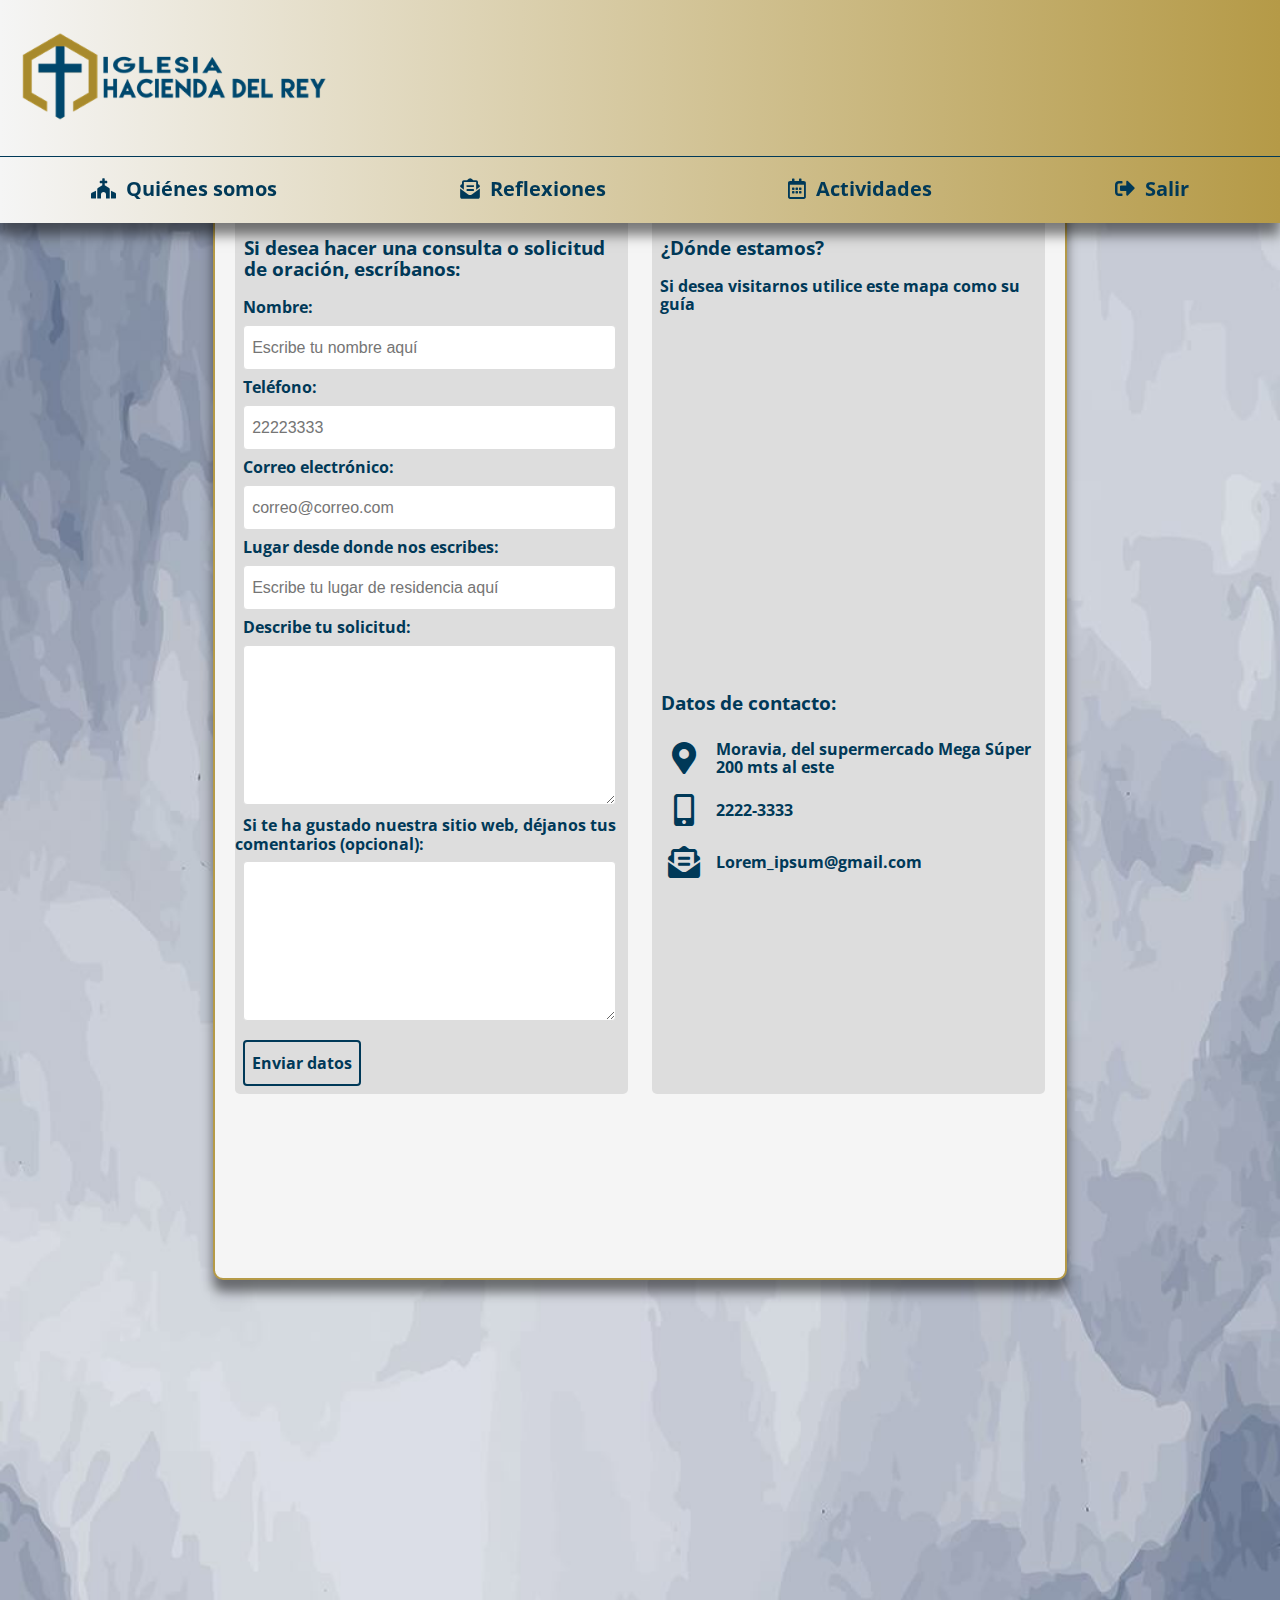
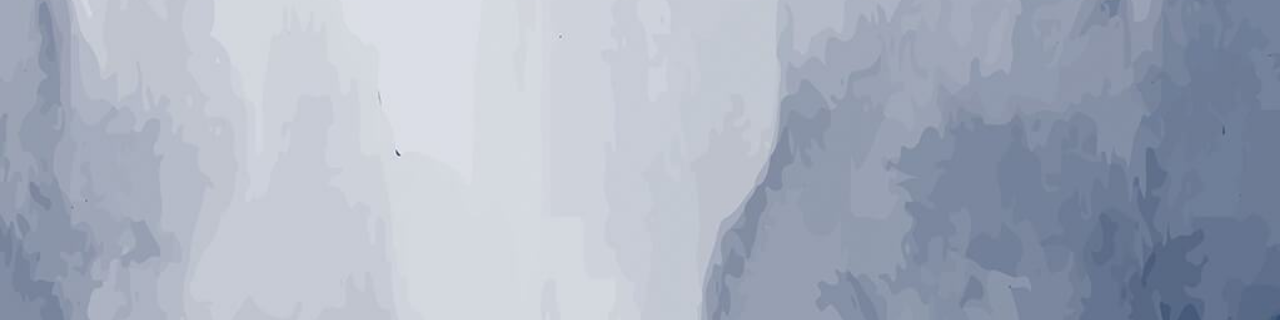
<file: contacto.html>
<!DOCTYPE html>

<!-- Página donde el usuario puede ponerse en contacto con la iglesia Hacienda del Rey -->
<!-- <link rel="preconnect" href="https://fonts.gstatic.com">. Agregar esta línea de código para reducir
     el tiempo de carga de la página en 100ms. Esto es posible iniciando la conexión junto con la solicitud
     inicial, en lugar de esperar a que se complete primero -->

<html lang="es">
    <head>
        <title>Contacto</title>
        <meta charset="UTF-8">
        <meta name="viewport" content="width=device-width, initial-scale=1.0">
        <link rel="stylesheet" href="https://cdnjs.cloudflare.com/ajax/libs/font-awesome/5.14.0/css/all.min.css"/>
        <link rel="preconnect" href="https://fonts.gstatic.com"> 
        <link href="https://fonts.googleapis.com/css2?family=Open+Sans:wght@300;400;600;700&display=swap" rel="stylesheet">
        <link rel="shortcut icon" type="image/x-icon" href="imagenes/icono_iglesia.png"/>
        <link href="libs/normalize.css" rel="stylesheet" type="text/css"/>        
        <link href="css/contacto.css" rel="stylesheet" type="text/css"/>
    </head>
    <body>
        <div class="contenedor">
            <header class="encabezado">
                
                <!-- ***** Inicio sección logotipo encabezado ***** -->
                <div class="logo">
                    <a href="index.html"><img src="imagenes/Logo_iglesia_color.png" alt="Logo oficial de la iglesia Hacienda del Rey"/></a>
                    <a href="#" class="btnMenu" id="btnMenu"><i class="icono fas fa-bars"></i></a>
                </div>
                <!-- ***** Fin sección logotipo encabezado ***** -->
                
                <!-- ***** Inicio sección menú de opciones ***** -->
                <nav class="menu" id="menu">
                    <a href="nuestraVision.html"><i class="fas fa-church"></i>Quiénes somos</a>
                    <a href="reflexiones.html"><i class="fas fa-envelope-open-text"></i>Reflexiones</a>
                    <a href="actividades.html"><i class="far fa-calendar-alt"></i>Actividades</a>                    
                    <a href="index.html"><i class="fas fa-sign-out-alt"></i>Salir</a>
                </nav>
                <!-- ***** Fin sección menú de opciones ***** -->
            
            </header>
                        
            <!-- ***** Inicio sección principal ***** -->
            <main class="contenido">
                <section>
                    <h1>Contáctenos</h1>
                    <hr>
                    <div class="contenedorFormulario">                    
                        <form action="" class="formulario" id="formulario">
                            <h3>Si desea hacer una consulta o solicitud de oración, escríbanos:</h3>                            
                            <!-- Grupo: nombre -->
                            <div class="formulario_grupo" id="grupo_nombre">                                
                                <div class="lblNombre formulario_grupo_input">
                                    <label for="nombre" class="frmLabel">Nombre:</label>
                                    <input type="text" class="formulario_input" id="nombre" name="nombre" placeholder="Escribe tu nombre aquí">
                                    <i class="formulario_validacion_estado fas fa-times-circle"></i>
                                </div>
                                <p class="formulario_input_error">En este campo solamente se permiten letras</p>
                            </div>
                            
                            <!-- Grupo: telefono -->
                            <div class="formulario_grupo" id="grupo_telefono">
                                <div class="lblTelefono formulario_grupo_input">
                                    <label for="telefono" class="frmLabel">Teléfono:</label>
                                    <input type="text" class="formulario_input"  id="telefono" name="telefono" placeholder="22223333">
                                    <i class="formulario_validacion_estado fas fa-times-circle"></i>
                                </div>
                                <p class="formulario_input_error">No se permiten caracteres, espacios en blanco ni símbolos</p>
                            </div>
                            
                            <!-- Grupo: correo -->
                            <div class="formulario_grupo" id="grupo_correo">
                                <div class="lblCorreo formulario_grupo_input">
                                    <label for="correo" class="frmLabel">Correo electrónico:</label>
                                    <input type="text" class="formulario_input" id="correo" name="correo" placeholder="correo@correo.com">
                                    <i class="formulario_validacion_estado fas fa-times-circle"></i>
                                </div>
                                <p class="formulario_input_error">El correo solo puede contener números, letras, puntos, guiones y guión bajo</p>
                            </div>
                            
                            <!-- Grupo: lugar de residencia -->
                            <div class="formulario_grupo" id="grupo_correo">
                                <div class="lblDireccion formulario_grupo_input">
                                    <label for="direccion" class="frmLabel">Lugar desde donde nos escribes:</label>
                                    <input type="text" class="formulario_input" id="direccion" name="direccion" placeholder="Escribe tu lugar de residencia aquí">                                    
                                </div>                                
                            </div>
                            
                            <div class="lblSolicitud">
                                <label for="solicitud" class="frmLabel">Describe tu solicitud:</label>
                                <textarea class="formulario_input" id="solicitud" name="solicitud"></textarea>
                            </div>
                            <div class="lblComentario">
                                <label for="comentario" class="frmLabel">Si te ha gustado nuestra sitio web, déjanos tus comentarios (opcional):</label>
                                <textarea class="formulario_input" id="comentario" name="comentario"></textarea>
                            </div>
                                                        
                            <div>
                                <button type="submit" class="frmBoton" onclick="enviarCorreos()">Enviar datos</button>
                            </div> 
                        </form>
                        
                        <div class="ubicacion">
                            <div class="contenedorMapa">
                                <h3>¿Dónde estamos?</h3>
                                <p>Si desea visitarnos utilice este mapa como su guía</p>
                                <div class="mapa">
                                    <iframe src="https://www.google.com/maps/embed?pb=!1m18!1m12!1m3!1d3929.70283055067!2d-84.04686928474239!3d9.958663976475945!2m3!1f0!2f0!3f0!3m2!1i1024!2i768!4f13.1!3m3!1m2!1s0x8fa0e469a2e4657d%3A0x9826495c03757fda!2sIglesia%20Cristiana%20Hacienda%20del%20Rey%2C%20Moravia!5e0!3m2!1ses-419!2scr!4v1628888488798!5m2!1ses-419!2scr" width="100%" style="border:0;" allowfullscreen="" loading="lazy"></iframe>
                                </div>                                
                            </div>
                            
                            <div class="contenedorDatos">                            
                                <h3>Datos de contacto:</h3>
                                <div class="datos">
                                    <i class="icono fas fa-map-marker-alt"></i>
                                    <p>Moravia, del supermercado Mega Súper 200 mts al este</p>
                                </div>
                                <div class="datos">
                                    <i class="icono fas fa-mobile-alt"></i>
                                    <p>2222-3333</p>
                                </div>
                                <div class="datos">
                                    <i class="icono fas fa-envelope-open-text"></i>
                                    <p>Lorem_ipsum@gmail.com</p>
                                </div>                            
                            </div>
                        </div>                                                                        
                    </div>
                </section>
            </main>                        
            <!-- ***** Fin sección principal ***** -->
            
        </div>
        
        <!-- ***** Archivos javascript ***** -->
        <script src="https://cdnjs.cloudflare.com/ajax/libs/jquery/3.6.0/jquery.min.js"></script>
        <script src="libs/sweetalert2.all.min.js" type="text/javascript"></script>
        <script src="javascript/menu.js" type="text/javascript"></script>            
        <script src="javascript/validaciones.js" type="text/javascript"></script>
    </body>
</html>
</file>
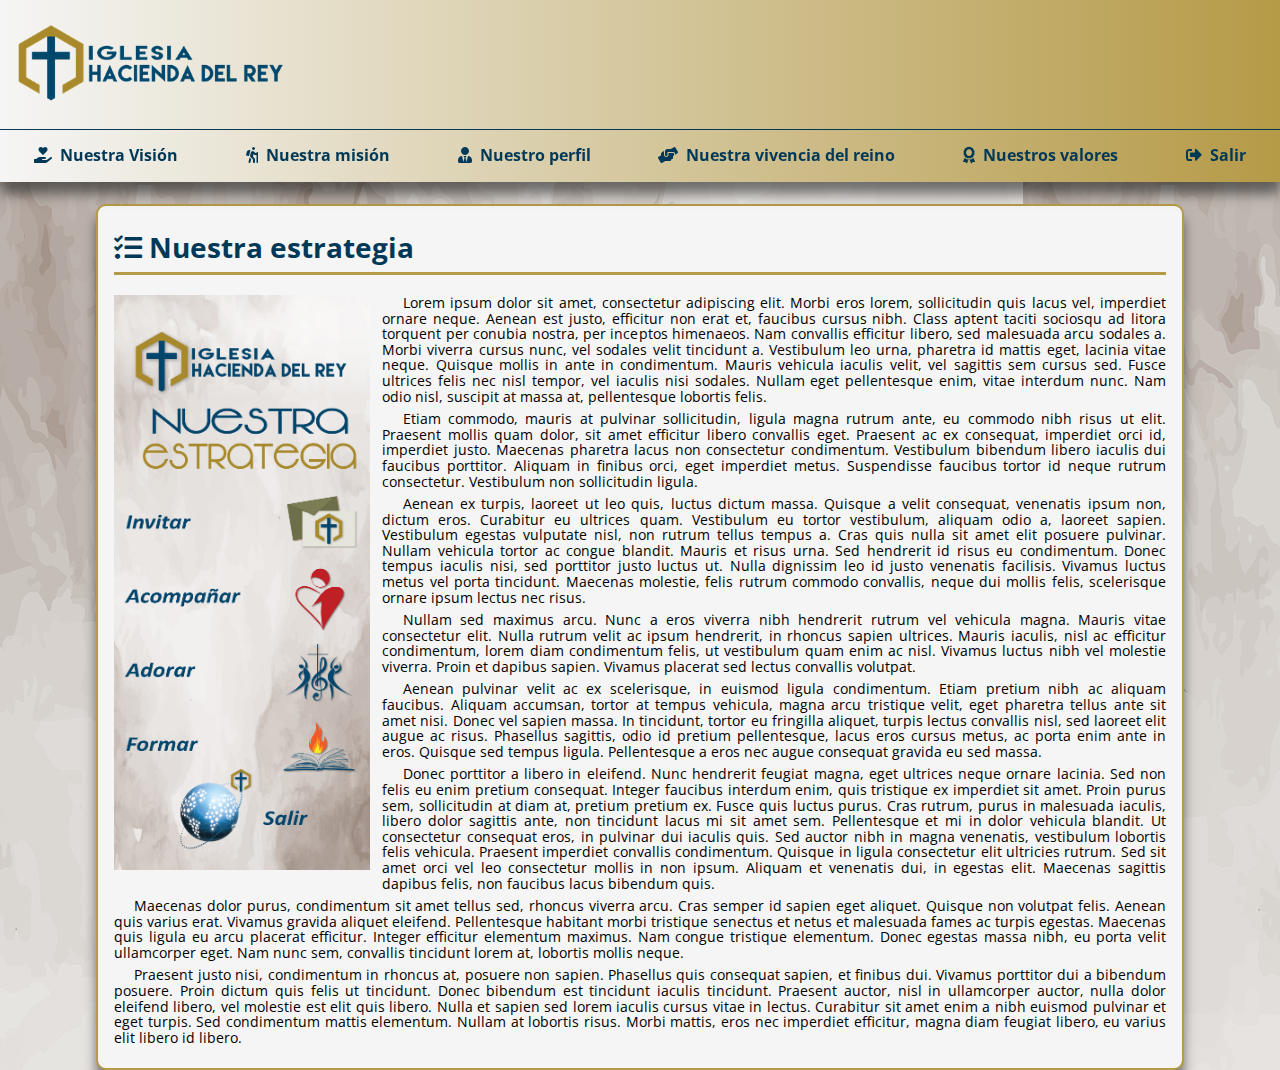
<file: nuestraEstrategia.html>
<!DOCTYPE html>

<!-- Página donde se muestra y describe la visión general de la iglesia Hacienda del Rey -->
<!-- <link rel="preconnect" href="https://fonts.gstatic.com">. Informa al navegador que se va a realizar
     una conexión al servidor remoto e inicie la carga lo antes posible -->

<html lang="es">
    <head>
        <title>Nuestra estrategia</title>
        <meta charset="UTF-8">
        <meta name="viewport" content="width=device-width, initial-scale=1.0">
        <link rel="stylesheet" href="https://cdnjs.cloudflare.com/ajax/libs/font-awesome/5.14.0/css/all.min.css"/>
        <link rel="preconnect" href="https://fonts.gstatic.com"> 
        <link href="https://fonts.googleapis.com/css2?family=Open+Sans:wght@300;400;600;700&display=swap" rel="stylesheet">
        <link rel="shortcut icon" type="image/x-icon" href="imagenes/icono_iglesia.png"/>
        <link href="libs/normalize.css" rel="stylesheet" type="text/css"/>
        <link href="css/nuestraEstrategia.css" rel="stylesheet" type="text/css"/>
    </head>
    <body>
        <div class="contenedor">
            <header class="encabezado">
                                
                <!-- ***** Inicio sección logotipo encabezado ***** -->
                <div class="logo">
                    <a href="index.html"><img src="imagenes/Logo_iglesia_color.png" alt="Logo oficial de la iglesia Hacienda del Rey"/></a>
                    <a href="#" class="btnMenu" id="btnMenu"><i class="icono fas fa-bars"></i></a>
                </div>
                <!-- ***** Fin sección logotipo encabezado ***** -->
                
                <!-- ***** Inicio sección menú de opciones ***** -->                
                <nav class="menu" id="menu">                                    
                    <a href="nuestraVision.html"><i class="fas fa-hand-holding-heart"></i>Nuestra Visión</a>
                    <a href="nuestraMision.html"><i class="fas fa-hiking"></i>Nuestra misión</a>
                    <a href="nuestroPerfil.html"><i class="fas fa-user-tie"></i>Nuestro perfil</a>                    
                    <a href="nuestraVivencia.html"><i class="fas fa-hands-helping"></i>Nuestra vivencia del reino</a>
                    <a href="nuestrosValores.html"><i class="fas fa-award"></i>Nuestros valores</a>
                    <a href="index.html"><i class="fas fa-sign-out-alt"></i>Salir</a>                                       
                </nav>                
                <!-- ***** Fin sección menú de opciones ***** -->
                
            </header>
                                
            <!-- ***** Inicio sección principal ***** -->
            <main class="contenido">                    
                <section>
                    <article>
                        <h1><i class="fas fa-tasks"></i>&nbsp;Nuestra estrategia</h1>
                        <hr>                
                        <figure>
                            <img src="imagenes/nuestraEstrategia.jpg" alt=""/>
                        </figure>                
                        <p>Lorem ipsum dolor sit amet, consectetur adipiscing elit. Morbi eros lorem, sollicitudin quis lacus vel, imperdiet ornare neque. Aenean est justo, efficitur non erat et, faucibus cursus nibh. Class aptent taciti sociosqu ad litora torquent per conubia nostra, per inceptos himenaeos. Nam convallis efficitur libero, sed malesuada arcu sodales a. Morbi viverra cursus nunc, vel sodales velit tincidunt a. Vestibulum leo urna, pharetra id mattis eget, lacinia vitae neque. Quisque mollis in ante in condimentum. Mauris vehicula iaculis velit, vel sagittis sem cursus sed. Fusce ultrices felis nec nisl tempor, vel iaculis nisi sodales. Nullam eget pellentesque enim, vitae interdum nunc. Nam odio nisl, suscipit at massa at, pellentesque lobortis felis.</p>
                        <p>Etiam commodo, mauris at pulvinar sollicitudin, ligula magna rutrum ante, eu commodo nibh risus ut elit. Praesent mollis quam dolor, sit amet efficitur libero convallis eget. Praesent ac ex consequat, imperdiet orci id, imperdiet justo. Maecenas pharetra lacus non consectetur condimentum. Vestibulum bibendum libero iaculis dui faucibus porttitor. Aliquam in finibus orci, eget imperdiet metus. Suspendisse faucibus tortor id neque rutrum consectetur. Vestibulum non sollicitudin ligula.</p>
                        <p>Aenean ex turpis, laoreet ut leo quis, luctus dictum massa. Quisque a velit consequat, venenatis ipsum non, dictum eros. Curabitur eu ultrices quam. Vestibulum eu tortor vestibulum, aliquam odio a, laoreet sapien. Vestibulum egestas vulputate nisl, non rutrum tellus tempus a. Cras quis nulla sit amet elit posuere pulvinar. Nullam vehicula tortor ac congue blandit. Mauris et risus urna. Sed hendrerit id risus eu condimentum. Donec tempus iaculis nisi, sed porttitor justo luctus ut. Nulla dignissim leo id justo venenatis facilisis. Vivamus luctus metus vel porta tincidunt. Maecenas molestie, felis rutrum commodo convallis, neque dui mollis felis, scelerisque ornare ipsum lectus nec risus.</p>                
                        <p>Nullam sed maximus arcu. Nunc a eros viverra nibh hendrerit rutrum vel vehicula magna. Mauris vitae consectetur elit. Nulla rutrum velit ac ipsum hendrerit, in rhoncus sapien ultrices. Mauris iaculis, nisl ac efficitur condimentum, lorem diam condimentum felis, ut vestibulum quam enim ac nisl. Vivamus luctus nibh vel molestie viverra. Proin et dapibus sapien. Vivamus placerat sed lectus convallis volutpat.</p>
                        <p>Aenean pulvinar velit ac ex scelerisque, in euismod ligula condimentum. Etiam pretium nibh ac aliquam faucibus. Aliquam accumsan, tortor at tempus vehicula, magna arcu tristique velit, eget pharetra tellus ante sit amet nisi. Donec vel sapien massa. In tincidunt, tortor eu fringilla aliquet, turpis lectus convallis nisl, sed laoreet elit augue ac risus. Phasellus sagittis, odio id pretium pellentesque, lacus eros cursus metus, ac porta enim ante in eros. Quisque sed tempus ligula. Pellentesque a eros nec augue consequat gravida eu sed massa.</p>
                        <p>Donec porttitor a libero in eleifend. Nunc hendrerit feugiat magna, eget ultrices neque ornare lacinia. Sed non felis eu enim pretium consequat. Integer faucibus interdum enim, quis tristique ex imperdiet sit amet. Proin purus sem, sollicitudin at diam at, pretium pretium ex. Fusce quis luctus purus. Cras rutrum, purus in malesuada iaculis, libero dolor sagittis ante, non tincidunt lacus mi sit amet sem. Pellentesque et mi in dolor vehicula blandit. Ut consectetur consequat eros, in pulvinar dui iaculis quis. Sed auctor nibh in magna venenatis, vestibulum lobortis felis vehicula. Praesent imperdiet convallis condimentum. Quisque in ligula consectetur elit ultricies rutrum. Sed sit amet orci vel leo consectetur mollis in non ipsum. Aliquam et venenatis dui, in egestas elit. Maecenas sagittis dapibus felis, non faucibus lacus bibendum quis.</p>
                        <p>Maecenas dolor purus, condimentum sit amet tellus sed, rhoncus viverra arcu. Cras semper id sapien eget aliquet. Quisque non volutpat felis. Aenean quis varius erat. Vivamus gravida aliquet eleifend. Pellentesque habitant morbi tristique senectus et netus et malesuada fames ac turpis egestas. Maecenas quis ligula eu arcu placerat efficitur. Integer efficitur elementum maximus. Nam congue tristique elementum. Donec egestas massa nibh, eu porta velit ullamcorper eget. Nam nunc sem, convallis tincidunt lorem at, lobortis mollis neque.</p>
                        <p>Praesent justo nisi, condimentum in rhoncus at, posuere non sapien. Phasellus quis consequat sapien, et finibus dui. Vivamus porttitor dui a bibendum posuere. Proin dictum quis felis ut tincidunt. Donec bibendum est tincidunt iaculis tincidunt. Praesent auctor, nisl in ullamcorper auctor, nulla dolor eleifend libero, vel molestie est elit quis libero. Nulla et sapien sed lorem iaculis cursus vitae in lectus. Curabitur sit amet enim a nibh euismod pulvinar et eget turpis. Sed condimentum mattis elementum. Nullam at lobortis risus. Morbi mattis, eros nec imperdiet efficitur, magna diam feugiat libero, eu varius elit libero id libero.</p>                
                    </article>
                </section>
            </main>
            <!-- ***** Fin sección principal ***** -->         
            
        </div>
        
        <!-- ***** Archivos javascript ***** -->        
        <script src="https://cdnjs.cloudflare.com/ajax/libs/jquery/3.6.0/jquery.min.js"></script>
        <script src="javascript/menu.js" type="text/javascript"></script>
    </body>
</html>
</file>
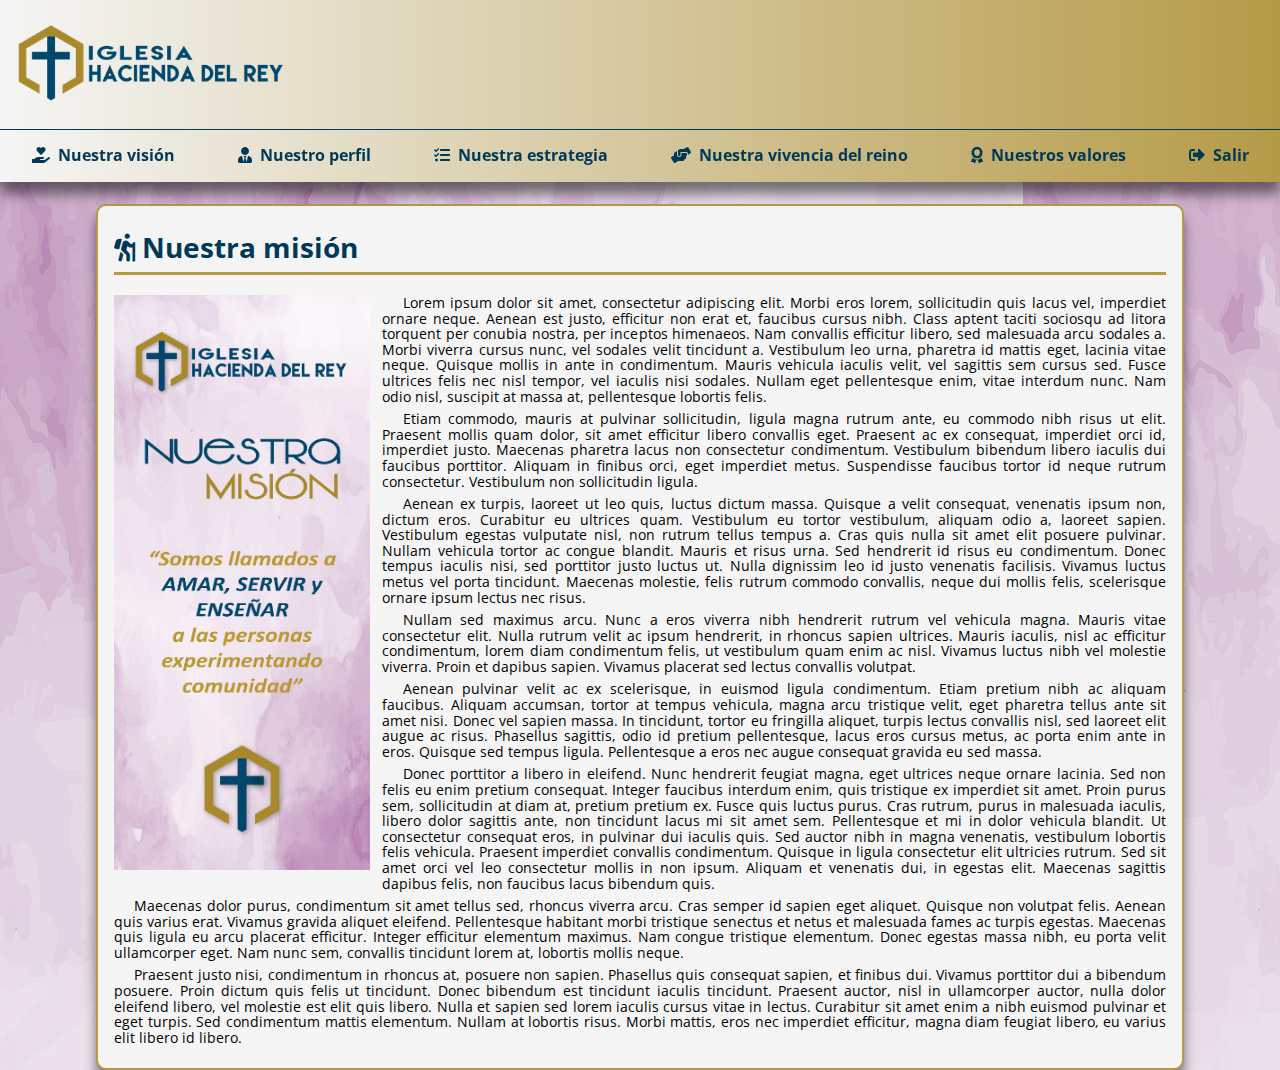
<file: nuestraMision.html>
<!DOCTYPE html>

<!-- Página donde se muestra y describe la visión general de la iglesia Hacienda del Rey -->
<!-- <link rel="preconnect" href="https://fonts.gstatic.com">. Informa al navegador que se va a realizar
     una conexión al servidor remoto e inicie la carga lo antes posible -->

<html lang="es">
    <head>
        <title>Nuestra misión</title>
        <meta charset="UTF-8">
        <meta name="viewport" content="width=device-width, initial-scale=1.0">
        <link rel="stylesheet" href="https://cdnjs.cloudflare.com/ajax/libs/font-awesome/5.14.0/css/all.min.css"/>
        <link rel="preconnect" href="https://fonts.gstatic.com"> 
        <link href="https://fonts.googleapis.com/css2?family=Open+Sans:wght@300;400;600;700&display=swap" rel="stylesheet">
        <link rel="shortcut icon" type="image/x-icon" href="imagenes/icono_iglesia.png"/>
        <link href="libs/normalize.css" rel="stylesheet" type="text/css"/>
        <link href="css/nuestraMision.css" rel="stylesheet" type="text/css"/>
    </head>
    <body>
        <div class="contenedor">
            <header class="encabezado">
                                
                <!-- ***** Inicio sección logotipo encabezado ***** -->
                <div class="logo">
                    <a href="index.html"><img src="imagenes/Logo_iglesia_color.png" alt="Logo oficial de la iglesia Hacienda del Rey"/></a>
                    <a href="#" class="btnMenu" id="btnMenu"><i class="icono fas fa-bars"></i></a>
                </div>
                <!-- ***** Fin sección logotipo encabezado ***** -->
                
                <!-- ***** Inicio sección menú de opciones ***** -->                
                <nav class="menu" id="menu">                                    
                    <a href="nuestraVision.html"><i class="fas fa-hand-holding-heart"></i>Nuestra visión</a>
                    <a href="nuestroPerfil.html"><i class="fas fa-user-tie"></i>Nuestro perfil</a>
                    <a href="nuestraEstrategia.html"><i class="fas fa-tasks"></i>Nuestra estrategia</a>
                    <a href="nuestraVivencia.html"><i class="fas fa-hands-helping"></i>Nuestra vivencia del reino</a>
                    <a href="nuestrosValores.html"><i class="fas fa-award"></i>Nuestros valores</a>
                    <a href="index.html"><i class="fas fa-sign-out-alt"></i>Salir</a>                                       
                </nav>                
                <!-- ***** Fin sección menú de opciones ***** -->
                
            </header>
                                
            <!-- ***** Inicio sección principal ***** -->
            <main class="contenido">                    
                <section>
                    <article>
                        <h1><i class="fas fa-hiking"></i>&nbsp;Nuestra misión</h1>
                        <hr>                
                        <figure>
                            <img src="imagenes/nuestraMision.jpg" alt=""/>
                        </figure>                
                        <p>Lorem ipsum dolor sit amet, consectetur adipiscing elit. Morbi eros lorem, sollicitudin quis lacus vel, imperdiet ornare neque. Aenean est justo, efficitur non erat et, faucibus cursus nibh. Class aptent taciti sociosqu ad litora torquent per conubia nostra, per inceptos himenaeos. Nam convallis efficitur libero, sed malesuada arcu sodales a. Morbi viverra cursus nunc, vel sodales velit tincidunt a. Vestibulum leo urna, pharetra id mattis eget, lacinia vitae neque. Quisque mollis in ante in condimentum. Mauris vehicula iaculis velit, vel sagittis sem cursus sed. Fusce ultrices felis nec nisl tempor, vel iaculis nisi sodales. Nullam eget pellentesque enim, vitae interdum nunc. Nam odio nisl, suscipit at massa at, pellentesque lobortis felis.</p>
                        <p>Etiam commodo, mauris at pulvinar sollicitudin, ligula magna rutrum ante, eu commodo nibh risus ut elit. Praesent mollis quam dolor, sit amet efficitur libero convallis eget. Praesent ac ex consequat, imperdiet orci id, imperdiet justo. Maecenas pharetra lacus non consectetur condimentum. Vestibulum bibendum libero iaculis dui faucibus porttitor. Aliquam in finibus orci, eget imperdiet metus. Suspendisse faucibus tortor id neque rutrum consectetur. Vestibulum non sollicitudin ligula.</p>
                        <p>Aenean ex turpis, laoreet ut leo quis, luctus dictum massa. Quisque a velit consequat, venenatis ipsum non, dictum eros. Curabitur eu ultrices quam. Vestibulum eu tortor vestibulum, aliquam odio a, laoreet sapien. Vestibulum egestas vulputate nisl, non rutrum tellus tempus a. Cras quis nulla sit amet elit posuere pulvinar. Nullam vehicula tortor ac congue blandit. Mauris et risus urna. Sed hendrerit id risus eu condimentum. Donec tempus iaculis nisi, sed porttitor justo luctus ut. Nulla dignissim leo id justo venenatis facilisis. Vivamus luctus metus vel porta tincidunt. Maecenas molestie, felis rutrum commodo convallis, neque dui mollis felis, scelerisque ornare ipsum lectus nec risus.</p>                
                        <p>Nullam sed maximus arcu. Nunc a eros viverra nibh hendrerit rutrum vel vehicula magna. Mauris vitae consectetur elit. Nulla rutrum velit ac ipsum hendrerit, in rhoncus sapien ultrices. Mauris iaculis, nisl ac efficitur condimentum, lorem diam condimentum felis, ut vestibulum quam enim ac nisl. Vivamus luctus nibh vel molestie viverra. Proin et dapibus sapien. Vivamus placerat sed lectus convallis volutpat.</p>
                        <p>Aenean pulvinar velit ac ex scelerisque, in euismod ligula condimentum. Etiam pretium nibh ac aliquam faucibus. Aliquam accumsan, tortor at tempus vehicula, magna arcu tristique velit, eget pharetra tellus ante sit amet nisi. Donec vel sapien massa. In tincidunt, tortor eu fringilla aliquet, turpis lectus convallis nisl, sed laoreet elit augue ac risus. Phasellus sagittis, odio id pretium pellentesque, lacus eros cursus metus, ac porta enim ante in eros. Quisque sed tempus ligula. Pellentesque a eros nec augue consequat gravida eu sed massa.</p>
                        <p>Donec porttitor a libero in eleifend. Nunc hendrerit feugiat magna, eget ultrices neque ornare lacinia. Sed non felis eu enim pretium consequat. Integer faucibus interdum enim, quis tristique ex imperdiet sit amet. Proin purus sem, sollicitudin at diam at, pretium pretium ex. Fusce quis luctus purus. Cras rutrum, purus in malesuada iaculis, libero dolor sagittis ante, non tincidunt lacus mi sit amet sem. Pellentesque et mi in dolor vehicula blandit. Ut consectetur consequat eros, in pulvinar dui iaculis quis. Sed auctor nibh in magna venenatis, vestibulum lobortis felis vehicula. Praesent imperdiet convallis condimentum. Quisque in ligula consectetur elit ultricies rutrum. Sed sit amet orci vel leo consectetur mollis in non ipsum. Aliquam et venenatis dui, in egestas elit. Maecenas sagittis dapibus felis, non faucibus lacus bibendum quis.</p>
                        <p>Maecenas dolor purus, condimentum sit amet tellus sed, rhoncus viverra arcu. Cras semper id sapien eget aliquet. Quisque non volutpat felis. Aenean quis varius erat. Vivamus gravida aliquet eleifend. Pellentesque habitant morbi tristique senectus et netus et malesuada fames ac turpis egestas. Maecenas quis ligula eu arcu placerat efficitur. Integer efficitur elementum maximus. Nam congue tristique elementum. Donec egestas massa nibh, eu porta velit ullamcorper eget. Nam nunc sem, convallis tincidunt lorem at, lobortis mollis neque.</p>
                        <p>Praesent justo nisi, condimentum in rhoncus at, posuere non sapien. Phasellus quis consequat sapien, et finibus dui. Vivamus porttitor dui a bibendum posuere. Proin dictum quis felis ut tincidunt. Donec bibendum est tincidunt iaculis tincidunt. Praesent auctor, nisl in ullamcorper auctor, nulla dolor eleifend libero, vel molestie est elit quis libero. Nulla et sapien sed lorem iaculis cursus vitae in lectus. Curabitur sit amet enim a nibh euismod pulvinar et eget turpis. Sed condimentum mattis elementum. Nullam at lobortis risus. Morbi mattis, eros nec imperdiet efficitur, magna diam feugiat libero, eu varius elit libero id libero.</p>                
                    </article>
                </section>
            </main>
            <!-- ***** Fin sección principal ***** -->         
            
        </div>
        
        <!-- ***** Archivos javascript ***** -->        
        <script src="https://cdnjs.cloudflare.com/ajax/libs/jquery/3.6.0/jquery.min.js"></script>
        <script src="javascript/menu.js" type="text/javascript"></script>
    </body>
</html>
</file>
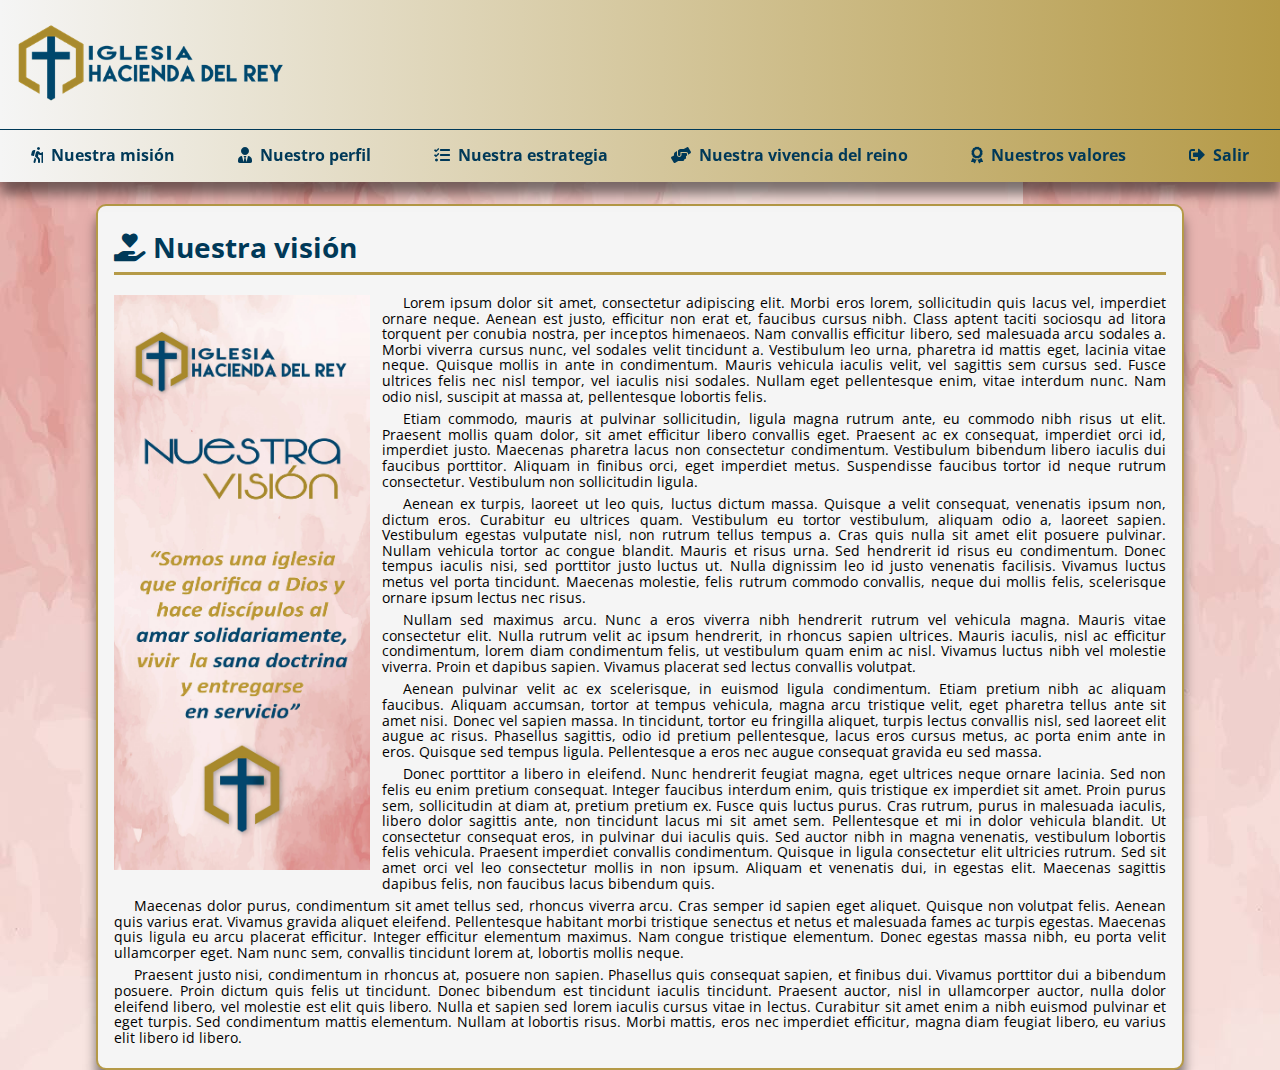
<file: nuestraVision.html>
<!DOCTYPE html>

<!-- Página donde se muestra y describe la visión general de la iglesia Hacienda del Rey -->
<!-- <link rel="preconnect" href="https://fonts.gstatic.com">. Informa al navegador que se va a realizar
     una conexión al servidor remoto e inicie la carga lo antes posible -->

<html lang="es">
    <head>
        <title>Nuestra visión</title>
        <meta charset="UTF-8">
        <meta name="viewport" content="width=device-width, initial-scale=1.0">
        <link rel="stylesheet" href="https://cdnjs.cloudflare.com/ajax/libs/font-awesome/5.14.0/css/all.min.css"/>
        <link rel="preconnect" href="https://fonts.gstatic.com"> 
        <link href="https://fonts.googleapis.com/css2?family=Open+Sans:wght@300;400;600;700&display=swap" rel="stylesheet">
        <link rel="shortcut icon" type="image/x-icon" href="imagenes/icono_iglesia.png"/>
        <link href="libs/normalize.css" rel="stylesheet" type="text/css"/>
        <link href="css/nuestraVision.css" rel="stylesheet" type="text/css"/>
    </head>
    <body>
        <div class="contenedor">
            <header class="encabezado">
                                
                <!-- ***** Inicio sección logotipo encabezado ***** -->
                <div class="logo">
                    <a href="index.html"><img src="imagenes/Logo_iglesia_color.png" alt="Logo oficial de la iglesia Hacienda del Rey"/></a>
                    <a href="#" class="btnMenu" id="btnMenu"><i class="icono fas fa-bars"></i></a>
                </div>
                <!-- ***** Fin sección logotipo encabezado ***** -->
                
                <!-- ***** Inicio sección menú de opciones ***** -->                
                <nav class="menu" id="menu">                                    
                    <a href="nuestraMision.html"><i class="fas fa-hiking"></i>Nuestra misión</a>
                    <a href="nuestroPerfil.html"><i class="fas fa-user-tie"></i>Nuestro perfil</a>
                    <a href="nuestraEstrategia.html"><i class="fas fa-tasks"></i>Nuestra estrategia</a>
                    <a href="nuestraVivencia.html"><i class="fas fa-hands-helping"></i>Nuestra vivencia del reino</a>
                    <a href="nuestrosValores.html"><i class="fas fa-award"></i>Nuestros valores</a>
                    <a href="index.html"><i class="fas fa-sign-out-alt"></i>Salir</a>                                        
                </nav>                
                <!-- ***** Fin sección menú de opciones ***** -->
                
            </header>
                                
            <!-- ***** Inicio sección principal ***** -->
            <main class="contenido">                    
                <section>
                    <article>
                        <h1><i class="fas fa-hand-holding-heart"></i>&nbsp;Nuestra visión</h1>
                        <hr>                
                        <figure>
                            <img src="imagenes/nuestraVision.jpg" alt=""/>
                        </figure>                
                        <p>Lorem ipsum dolor sit amet, consectetur adipiscing elit. Morbi eros lorem, sollicitudin quis lacus vel, imperdiet ornare neque. Aenean est justo, efficitur non erat et, faucibus cursus nibh. Class aptent taciti sociosqu ad litora torquent per conubia nostra, per inceptos himenaeos. Nam convallis efficitur libero, sed malesuada arcu sodales a. Morbi viverra cursus nunc, vel sodales velit tincidunt a. Vestibulum leo urna, pharetra id mattis eget, lacinia vitae neque. Quisque mollis in ante in condimentum. Mauris vehicula iaculis velit, vel sagittis sem cursus sed. Fusce ultrices felis nec nisl tempor, vel iaculis nisi sodales. Nullam eget pellentesque enim, vitae interdum nunc. Nam odio nisl, suscipit at massa at, pellentesque lobortis felis.</p>
                        <p>Etiam commodo, mauris at pulvinar sollicitudin, ligula magna rutrum ante, eu commodo nibh risus ut elit. Praesent mollis quam dolor, sit amet efficitur libero convallis eget. Praesent ac ex consequat, imperdiet orci id, imperdiet justo. Maecenas pharetra lacus non consectetur condimentum. Vestibulum bibendum libero iaculis dui faucibus porttitor. Aliquam in finibus orci, eget imperdiet metus. Suspendisse faucibus tortor id neque rutrum consectetur. Vestibulum non sollicitudin ligula.</p>
                        <p>Aenean ex turpis, laoreet ut leo quis, luctus dictum massa. Quisque a velit consequat, venenatis ipsum non, dictum eros. Curabitur eu ultrices quam. Vestibulum eu tortor vestibulum, aliquam odio a, laoreet sapien. Vestibulum egestas vulputate nisl, non rutrum tellus tempus a. Cras quis nulla sit amet elit posuere pulvinar. Nullam vehicula tortor ac congue blandit. Mauris et risus urna. Sed hendrerit id risus eu condimentum. Donec tempus iaculis nisi, sed porttitor justo luctus ut. Nulla dignissim leo id justo venenatis facilisis. Vivamus luctus metus vel porta tincidunt. Maecenas molestie, felis rutrum commodo convallis, neque dui mollis felis, scelerisque ornare ipsum lectus nec risus.</p>                
                        <p>Nullam sed maximus arcu. Nunc a eros viverra nibh hendrerit rutrum vel vehicula magna. Mauris vitae consectetur elit. Nulla rutrum velit ac ipsum hendrerit, in rhoncus sapien ultrices. Mauris iaculis, nisl ac efficitur condimentum, lorem diam condimentum felis, ut vestibulum quam enim ac nisl. Vivamus luctus nibh vel molestie viverra. Proin et dapibus sapien. Vivamus placerat sed lectus convallis volutpat.</p>
                        <p>Aenean pulvinar velit ac ex scelerisque, in euismod ligula condimentum. Etiam pretium nibh ac aliquam faucibus. Aliquam accumsan, tortor at tempus vehicula, magna arcu tristique velit, eget pharetra tellus ante sit amet nisi. Donec vel sapien massa. In tincidunt, tortor eu fringilla aliquet, turpis lectus convallis nisl, sed laoreet elit augue ac risus. Phasellus sagittis, odio id pretium pellentesque, lacus eros cursus metus, ac porta enim ante in eros. Quisque sed tempus ligula. Pellentesque a eros nec augue consequat gravida eu sed massa.</p>
                        <p>Donec porttitor a libero in eleifend. Nunc hendrerit feugiat magna, eget ultrices neque ornare lacinia. Sed non felis eu enim pretium consequat. Integer faucibus interdum enim, quis tristique ex imperdiet sit amet. Proin purus sem, sollicitudin at diam at, pretium pretium ex. Fusce quis luctus purus. Cras rutrum, purus in malesuada iaculis, libero dolor sagittis ante, non tincidunt lacus mi sit amet sem. Pellentesque et mi in dolor vehicula blandit. Ut consectetur consequat eros, in pulvinar dui iaculis quis. Sed auctor nibh in magna venenatis, vestibulum lobortis felis vehicula. Praesent imperdiet convallis condimentum. Quisque in ligula consectetur elit ultricies rutrum. Sed sit amet orci vel leo consectetur mollis in non ipsum. Aliquam et venenatis dui, in egestas elit. Maecenas sagittis dapibus felis, non faucibus lacus bibendum quis.</p>
                        <p>Maecenas dolor purus, condimentum sit amet tellus sed, rhoncus viverra arcu. Cras semper id sapien eget aliquet. Quisque non volutpat felis. Aenean quis varius erat. Vivamus gravida aliquet eleifend. Pellentesque habitant morbi tristique senectus et netus et malesuada fames ac turpis egestas. Maecenas quis ligula eu arcu placerat efficitur. Integer efficitur elementum maximus. Nam congue tristique elementum. Donec egestas massa nibh, eu porta velit ullamcorper eget. Nam nunc sem, convallis tincidunt lorem at, lobortis mollis neque.</p>
                        <p>Praesent justo nisi, condimentum in rhoncus at, posuere non sapien. Phasellus quis consequat sapien, et finibus dui. Vivamus porttitor dui a bibendum posuere. Proin dictum quis felis ut tincidunt. Donec bibendum est tincidunt iaculis tincidunt. Praesent auctor, nisl in ullamcorper auctor, nulla dolor eleifend libero, vel molestie est elit quis libero. Nulla et sapien sed lorem iaculis cursus vitae in lectus. Curabitur sit amet enim a nibh euismod pulvinar et eget turpis. Sed condimentum mattis elementum. Nullam at lobortis risus. Morbi mattis, eros nec imperdiet efficitur, magna diam feugiat libero, eu varius elit libero id libero.</p>                
                    </article>
                </section>
            </main>
            <!-- ***** Fin sección principal ***** -->         
            
        </div>
        
        <!-- ***** Archivos javascript ***** --> 
        <script src="https://cdnjs.cloudflare.com/ajax/libs/jquery/3.6.0/jquery.min.js"></script>
        <script src="javascript/menu.js" type="text/javascript"></script>
    </body>
</html>
</file>
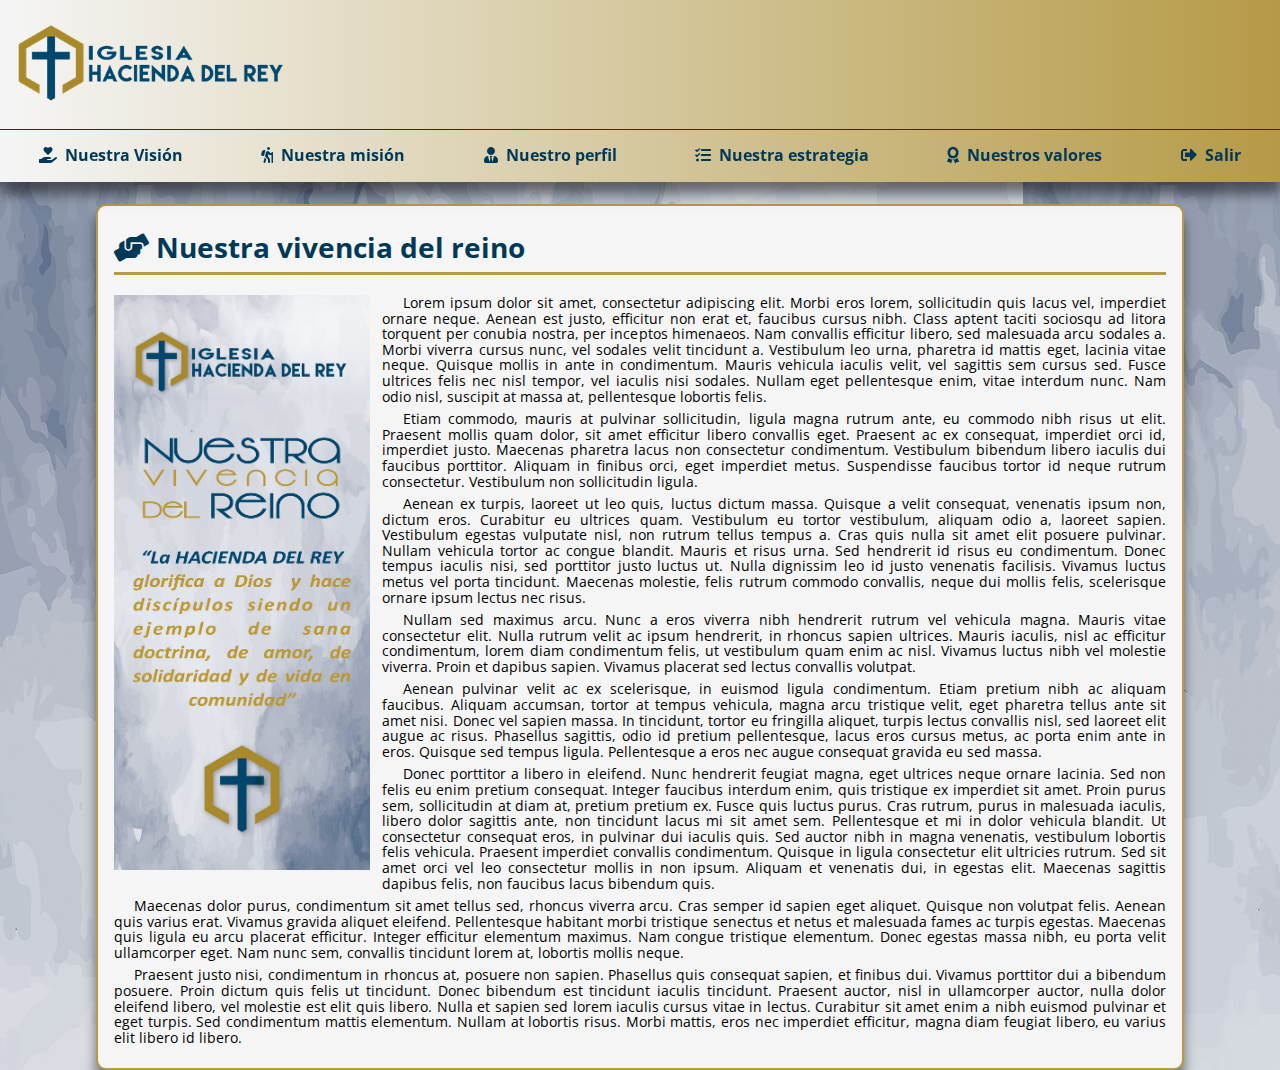
<file: nuestraVivencia.html>
<!DOCTYPE html>

<!-- Página donde se muestra y describe la visión general de la iglesia Hacienda del Rey -->
<!-- <link rel="preconnect" href="https://fonts.gstatic.com">. Informa al navegador que se va a realizar
     una conexión al servidor remoto e inicie la carga lo antes posible -->

<html lang="es">
    <head>
        <title>Nuestra vivencia del reino</title>
        <meta charset="UTF-8">
        <meta name="viewport" content="width=device-width, initial-scale=1.0">
        <link rel="stylesheet" href="https://cdnjs.cloudflare.com/ajax/libs/font-awesome/5.14.0/css/all.min.css"/>
        <link rel="preconnect" href="https://fonts.gstatic.com"> 
        <link href="https://fonts.googleapis.com/css2?family=Open+Sans:wght@300;400;600;700&display=swap" rel="stylesheet">
        <link rel="shortcut icon" type="image/x-icon" href="imagenes/icono_iglesia.png"/>
        <link href="libs/normalize.css" rel="stylesheet" type="text/css"/>
        <link href="css/nuestraVivencia.css" rel="stylesheet" type="text/css"/>
    </head>
    <body>
        <div class="contenedor">
            <header class="encabezado">
                                
                <!-- ***** Inicio sección logotipo encabezado ***** -->
                <div class="logo">
                    <a href="index.html"><img src="imagenes/Logo_iglesia_color.png" alt="Logo oficial de la iglesia Hacienda del Rey"/></a>
                    <a href="#" class="btnMenu" id="btnMenu"><i class="icono fas fa-bars"></i></a>
                </div>
                <!-- ***** Fin sección logotipo encabezado ***** -->
                
                <!-- ***** Inicio sección menú de opciones ***** -->                
                <nav class="menu" id="menu">                                    
                    <a href="nuestraVision.html"><i class="fas fa-hand-holding-heart"></i>Nuestra Visión</a>
                    <a href="nuestraMision.html"><i class="fas fa-hiking"></i>Nuestra misión</a>
                    <a href="nuestroPerfil.html"><i class="fas fa-user-tie"></i>Nuestro perfil</a>                    
                    <a href="nuestraEstrategia.html"><i class="fas fa-tasks"></i>Nuestra estrategia</a>
                    <a href="nuestrosValores.html"><i class="fas fa-award"></i>Nuestros valores</a>
                    <a href="index.html"><i class="fas fa-sign-out-alt"></i>Salir</a>                                       
                </nav>                
                <!-- ***** Fin sección menú de opciones ***** -->
                
            </header>
                                
            <!-- ***** Inicio sección principal ***** -->
            <main class="contenido">                    
                <section>
                    <article>
                        <h1><i class="fas fa-hands-helping"></i>&nbsp;Nuestra vivencia del reino</h1>
                        <hr>                
                        <figure>
                            <img src="imagenes/nuestraVivencia.jpg" alt=""/>
                        </figure>                
                        <p>Lorem ipsum dolor sit amet, consectetur adipiscing elit. Morbi eros lorem, sollicitudin quis lacus vel, imperdiet ornare neque. Aenean est justo, efficitur non erat et, faucibus cursus nibh. Class aptent taciti sociosqu ad litora torquent per conubia nostra, per inceptos himenaeos. Nam convallis efficitur libero, sed malesuada arcu sodales a. Morbi viverra cursus nunc, vel sodales velit tincidunt a. Vestibulum leo urna, pharetra id mattis eget, lacinia vitae neque. Quisque mollis in ante in condimentum. Mauris vehicula iaculis velit, vel sagittis sem cursus sed. Fusce ultrices felis nec nisl tempor, vel iaculis nisi sodales. Nullam eget pellentesque enim, vitae interdum nunc. Nam odio nisl, suscipit at massa at, pellentesque lobortis felis.</p>
                        <p>Etiam commodo, mauris at pulvinar sollicitudin, ligula magna rutrum ante, eu commodo nibh risus ut elit. Praesent mollis quam dolor, sit amet efficitur libero convallis eget. Praesent ac ex consequat, imperdiet orci id, imperdiet justo. Maecenas pharetra lacus non consectetur condimentum. Vestibulum bibendum libero iaculis dui faucibus porttitor. Aliquam in finibus orci, eget imperdiet metus. Suspendisse faucibus tortor id neque rutrum consectetur. Vestibulum non sollicitudin ligula.</p>
                        <p>Aenean ex turpis, laoreet ut leo quis, luctus dictum massa. Quisque a velit consequat, venenatis ipsum non, dictum eros. Curabitur eu ultrices quam. Vestibulum eu tortor vestibulum, aliquam odio a, laoreet sapien. Vestibulum egestas vulputate nisl, non rutrum tellus tempus a. Cras quis nulla sit amet elit posuere pulvinar. Nullam vehicula tortor ac congue blandit. Mauris et risus urna. Sed hendrerit id risus eu condimentum. Donec tempus iaculis nisi, sed porttitor justo luctus ut. Nulla dignissim leo id justo venenatis facilisis. Vivamus luctus metus vel porta tincidunt. Maecenas molestie, felis rutrum commodo convallis, neque dui mollis felis, scelerisque ornare ipsum lectus nec risus.</p>                
                        <p>Nullam sed maximus arcu. Nunc a eros viverra nibh hendrerit rutrum vel vehicula magna. Mauris vitae consectetur elit. Nulla rutrum velit ac ipsum hendrerit, in rhoncus sapien ultrices. Mauris iaculis, nisl ac efficitur condimentum, lorem diam condimentum felis, ut vestibulum quam enim ac nisl. Vivamus luctus nibh vel molestie viverra. Proin et dapibus sapien. Vivamus placerat sed lectus convallis volutpat.</p>
                        <p>Aenean pulvinar velit ac ex scelerisque, in euismod ligula condimentum. Etiam pretium nibh ac aliquam faucibus. Aliquam accumsan, tortor at tempus vehicula, magna arcu tristique velit, eget pharetra tellus ante sit amet nisi. Donec vel sapien massa. In tincidunt, tortor eu fringilla aliquet, turpis lectus convallis nisl, sed laoreet elit augue ac risus. Phasellus sagittis, odio id pretium pellentesque, lacus eros cursus metus, ac porta enim ante in eros. Quisque sed tempus ligula. Pellentesque a eros nec augue consequat gravida eu sed massa.</p>
                        <p>Donec porttitor a libero in eleifend. Nunc hendrerit feugiat magna, eget ultrices neque ornare lacinia. Sed non felis eu enim pretium consequat. Integer faucibus interdum enim, quis tristique ex imperdiet sit amet. Proin purus sem, sollicitudin at diam at, pretium pretium ex. Fusce quis luctus purus. Cras rutrum, purus in malesuada iaculis, libero dolor sagittis ante, non tincidunt lacus mi sit amet sem. Pellentesque et mi in dolor vehicula blandit. Ut consectetur consequat eros, in pulvinar dui iaculis quis. Sed auctor nibh in magna venenatis, vestibulum lobortis felis vehicula. Praesent imperdiet convallis condimentum. Quisque in ligula consectetur elit ultricies rutrum. Sed sit amet orci vel leo consectetur mollis in non ipsum. Aliquam et venenatis dui, in egestas elit. Maecenas sagittis dapibus felis, non faucibus lacus bibendum quis.</p>
                        <p>Maecenas dolor purus, condimentum sit amet tellus sed, rhoncus viverra arcu. Cras semper id sapien eget aliquet. Quisque non volutpat felis. Aenean quis varius erat. Vivamus gravida aliquet eleifend. Pellentesque habitant morbi tristique senectus et netus et malesuada fames ac turpis egestas. Maecenas quis ligula eu arcu placerat efficitur. Integer efficitur elementum maximus. Nam congue tristique elementum. Donec egestas massa nibh, eu porta velit ullamcorper eget. Nam nunc sem, convallis tincidunt lorem at, lobortis mollis neque.</p>
                        <p>Praesent justo nisi, condimentum in rhoncus at, posuere non sapien. Phasellus quis consequat sapien, et finibus dui. Vivamus porttitor dui a bibendum posuere. Proin dictum quis felis ut tincidunt. Donec bibendum est tincidunt iaculis tincidunt. Praesent auctor, nisl in ullamcorper auctor, nulla dolor eleifend libero, vel molestie est elit quis libero. Nulla et sapien sed lorem iaculis cursus vitae in lectus. Curabitur sit amet enim a nibh euismod pulvinar et eget turpis. Sed condimentum mattis elementum. Nullam at lobortis risus. Morbi mattis, eros nec imperdiet efficitur, magna diam feugiat libero, eu varius elit libero id libero.</p>                
                    </article>
                </section>
            </main>
            <!-- ***** Fin sección principal ***** -->         
            
        </div>
        
        <!-- ***** Archivos javascript ***** -->        
        <script src="https://cdnjs.cloudflare.com/ajax/libs/jquery/3.6.0/jquery.min.js"></script>
        <script src="javascript/menu.js" type="text/javascript"></script>
    </body>
</html>
</file>
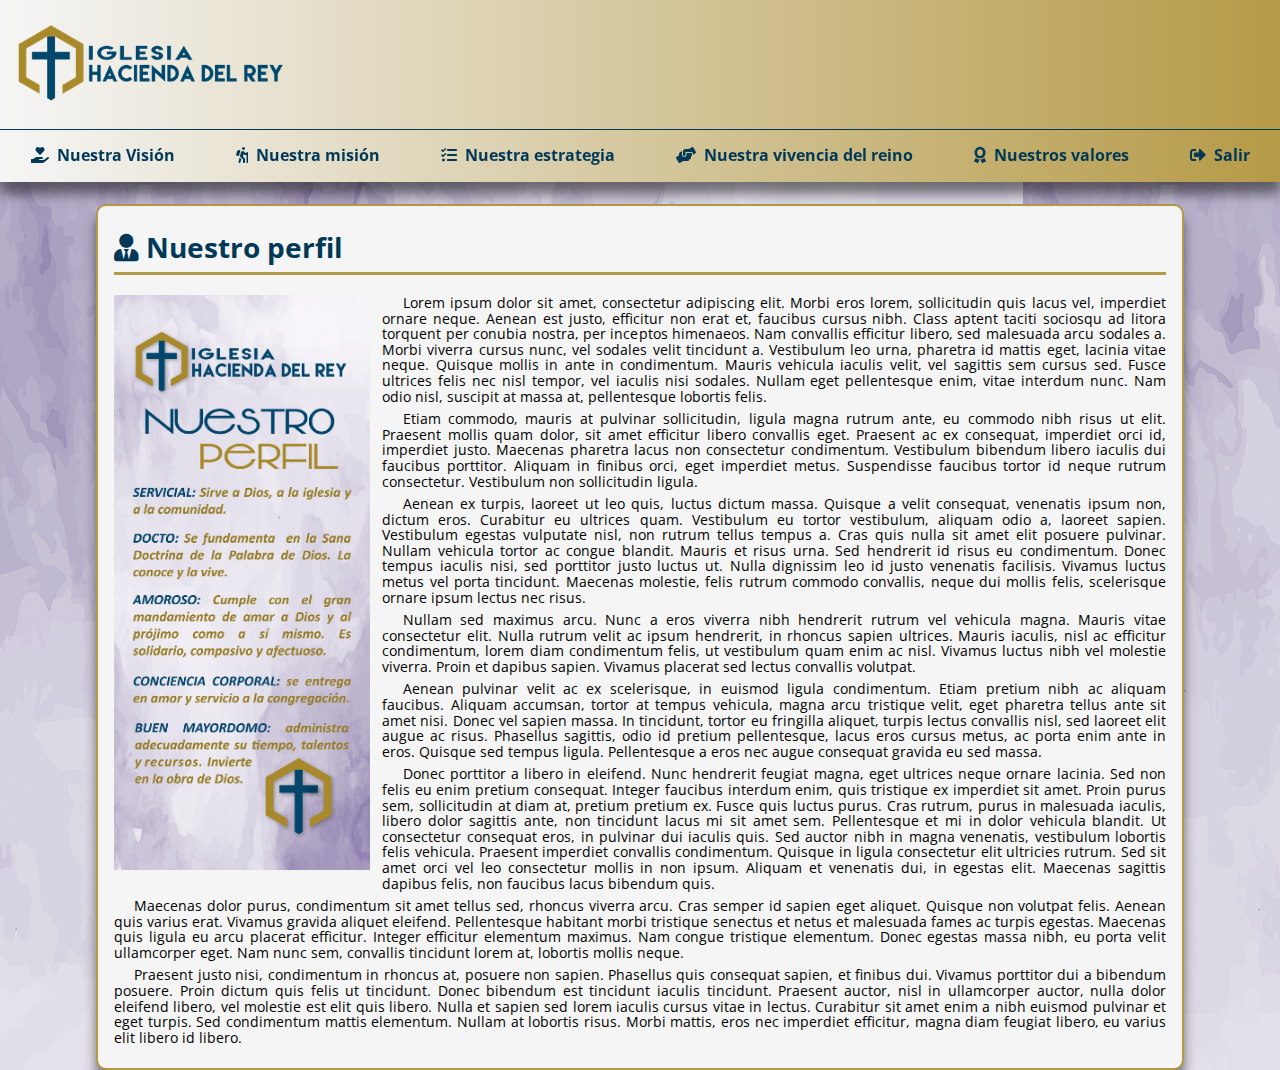
<file: nuestroPerfil.html>
<!DOCTYPE html>

<!-- Página donde se muestra y describe la visión general de la iglesia Hacienda del Rey -->
<!-- <link rel="preconnect" href="https://fonts.gstatic.com">. Informa al navegador que se va a realizar
     una conexión al servidor remoto e inicie la carga lo antes posible -->

<html lang="es">
    <head>
        <title>Nuestro perfil</title>
        <meta charset="UTF-8">
        <meta name="viewport" content="width=device-width, initial-scale=1.0">
        <link rel="stylesheet" href="https://cdnjs.cloudflare.com/ajax/libs/font-awesome/5.14.0/css/all.min.css"/>
        <link rel="preconnect" href="https://fonts.gstatic.com"> 
        <link href="https://fonts.googleapis.com/css2?family=Open+Sans:wght@300;400;600;700&display=swap" rel="stylesheet">
        <link rel="shortcut icon" type="image/x-icon" href="imagenes/icono_iglesia.png"/>
        <link href="libs/normalize.css" rel="stylesheet" type="text/css"/>
        <link href="css/nuestroPerfil.css" rel="stylesheet" type="text/css"/>
    </head>
    <body>
        <div class="contenedor">
            <header class="encabezado">
                                
                <!-- ***** Inicio sección logotipo encabezado ***** -->
                <div class="logo">
                    <a href="index.html"><img src="imagenes/Logo_iglesia_color.png" alt="Logo oficial de la iglesia Hacienda del Rey"/></a>
                    <a href="#" class="btnMenu" id="btnMenu"><i class="icono fas fa-bars"></i></a>
                </div>
                <!-- ***** Fin sección logotipo encabezado ***** -->
                
                <!-- ***** Inicio sección menú de opciones ***** -->                
                <nav class="menu" id="menu">                                    
                    <a href="nuestraVision.html"><i class="fas fa-hand-holding-heart"></i>Nuestra Visión</a>
                    <a href="nuestraMision.html"><i class="fas fa-hiking"></i>Nuestra misión</a>                    
                    <a href="nuestraEstrategia.html"><i class="fas fa-tasks"></i>Nuestra estrategia</a>
                    <a href="nuestraVivencia.html"><i class="fas fa-hands-helping"></i>Nuestra vivencia del reino</a>
                    <a href="nuestrosValores.html"><i class="fas fa-award"></i>Nuestros valores</a>
                    <a href="index.html"><i class="fas fa-sign-out-alt"></i>Salir</a>                                       
                </nav>                
                <!-- ***** Fin sección menú de opciones ***** -->
                
            </header>
                                
            <!-- ***** Inicio sección principal ***** -->
            <main class="contenido">                    
                <section>
                    <article>
                        <h1><i class="fas fa-user-tie"></i>&nbsp;Nuestro perfil</h1>
                        <hr>                
                        <figure>
                            <img src="imagenes/nuestroPerfil.jpg" alt=""/>
                        </figure>                
                        <p>Lorem ipsum dolor sit amet, consectetur adipiscing elit. Morbi eros lorem, sollicitudin quis lacus vel, imperdiet ornare neque. Aenean est justo, efficitur non erat et, faucibus cursus nibh. Class aptent taciti sociosqu ad litora torquent per conubia nostra, per inceptos himenaeos. Nam convallis efficitur libero, sed malesuada arcu sodales a. Morbi viverra cursus nunc, vel sodales velit tincidunt a. Vestibulum leo urna, pharetra id mattis eget, lacinia vitae neque. Quisque mollis in ante in condimentum. Mauris vehicula iaculis velit, vel sagittis sem cursus sed. Fusce ultrices felis nec nisl tempor, vel iaculis nisi sodales. Nullam eget pellentesque enim, vitae interdum nunc. Nam odio nisl, suscipit at massa at, pellentesque lobortis felis.</p>
                        <p>Etiam commodo, mauris at pulvinar sollicitudin, ligula magna rutrum ante, eu commodo nibh risus ut elit. Praesent mollis quam dolor, sit amet efficitur libero convallis eget. Praesent ac ex consequat, imperdiet orci id, imperdiet justo. Maecenas pharetra lacus non consectetur condimentum. Vestibulum bibendum libero iaculis dui faucibus porttitor. Aliquam in finibus orci, eget imperdiet metus. Suspendisse faucibus tortor id neque rutrum consectetur. Vestibulum non sollicitudin ligula.</p>
                        <p>Aenean ex turpis, laoreet ut leo quis, luctus dictum massa. Quisque a velit consequat, venenatis ipsum non, dictum eros. Curabitur eu ultrices quam. Vestibulum eu tortor vestibulum, aliquam odio a, laoreet sapien. Vestibulum egestas vulputate nisl, non rutrum tellus tempus a. Cras quis nulla sit amet elit posuere pulvinar. Nullam vehicula tortor ac congue blandit. Mauris et risus urna. Sed hendrerit id risus eu condimentum. Donec tempus iaculis nisi, sed porttitor justo luctus ut. Nulla dignissim leo id justo venenatis facilisis. Vivamus luctus metus vel porta tincidunt. Maecenas molestie, felis rutrum commodo convallis, neque dui mollis felis, scelerisque ornare ipsum lectus nec risus.</p>                
                        <p>Nullam sed maximus arcu. Nunc a eros viverra nibh hendrerit rutrum vel vehicula magna. Mauris vitae consectetur elit. Nulla rutrum velit ac ipsum hendrerit, in rhoncus sapien ultrices. Mauris iaculis, nisl ac efficitur condimentum, lorem diam condimentum felis, ut vestibulum quam enim ac nisl. Vivamus luctus nibh vel molestie viverra. Proin et dapibus sapien. Vivamus placerat sed lectus convallis volutpat.</p>
                        <p>Aenean pulvinar velit ac ex scelerisque, in euismod ligula condimentum. Etiam pretium nibh ac aliquam faucibus. Aliquam accumsan, tortor at tempus vehicula, magna arcu tristique velit, eget pharetra tellus ante sit amet nisi. Donec vel sapien massa. In tincidunt, tortor eu fringilla aliquet, turpis lectus convallis nisl, sed laoreet elit augue ac risus. Phasellus sagittis, odio id pretium pellentesque, lacus eros cursus metus, ac porta enim ante in eros. Quisque sed tempus ligula. Pellentesque a eros nec augue consequat gravida eu sed massa.</p>
                        <p>Donec porttitor a libero in eleifend. Nunc hendrerit feugiat magna, eget ultrices neque ornare lacinia. Sed non felis eu enim pretium consequat. Integer faucibus interdum enim, quis tristique ex imperdiet sit amet. Proin purus sem, sollicitudin at diam at, pretium pretium ex. Fusce quis luctus purus. Cras rutrum, purus in malesuada iaculis, libero dolor sagittis ante, non tincidunt lacus mi sit amet sem. Pellentesque et mi in dolor vehicula blandit. Ut consectetur consequat eros, in pulvinar dui iaculis quis. Sed auctor nibh in magna venenatis, vestibulum lobortis felis vehicula. Praesent imperdiet convallis condimentum. Quisque in ligula consectetur elit ultricies rutrum. Sed sit amet orci vel leo consectetur mollis in non ipsum. Aliquam et venenatis dui, in egestas elit. Maecenas sagittis dapibus felis, non faucibus lacus bibendum quis.</p>
                        <p>Maecenas dolor purus, condimentum sit amet tellus sed, rhoncus viverra arcu. Cras semper id sapien eget aliquet. Quisque non volutpat felis. Aenean quis varius erat. Vivamus gravida aliquet eleifend. Pellentesque habitant morbi tristique senectus et netus et malesuada fames ac turpis egestas. Maecenas quis ligula eu arcu placerat efficitur. Integer efficitur elementum maximus. Nam congue tristique elementum. Donec egestas massa nibh, eu porta velit ullamcorper eget. Nam nunc sem, convallis tincidunt lorem at, lobortis mollis neque.</p>
                        <p>Praesent justo nisi, condimentum in rhoncus at, posuere non sapien. Phasellus quis consequat sapien, et finibus dui. Vivamus porttitor dui a bibendum posuere. Proin dictum quis felis ut tincidunt. Donec bibendum est tincidunt iaculis tincidunt. Praesent auctor, nisl in ullamcorper auctor, nulla dolor eleifend libero, vel molestie est elit quis libero. Nulla et sapien sed lorem iaculis cursus vitae in lectus. Curabitur sit amet enim a nibh euismod pulvinar et eget turpis. Sed condimentum mattis elementum. Nullam at lobortis risus. Morbi mattis, eros nec imperdiet efficitur, magna diam feugiat libero, eu varius elit libero id libero.</p>                
                    </article>
                </section>
            </main>
            <!-- ***** Fin sección principal ***** -->         
            
        </div>
        
        <!-- ***** Archivos javascript ***** -->        
        <script src="https://cdnjs.cloudflare.com/ajax/libs/jquery/3.6.0/jquery.min.js"></script>
        <script src="javascript/menu.js" type="text/javascript"></script>
    </body>
</html>
</file>
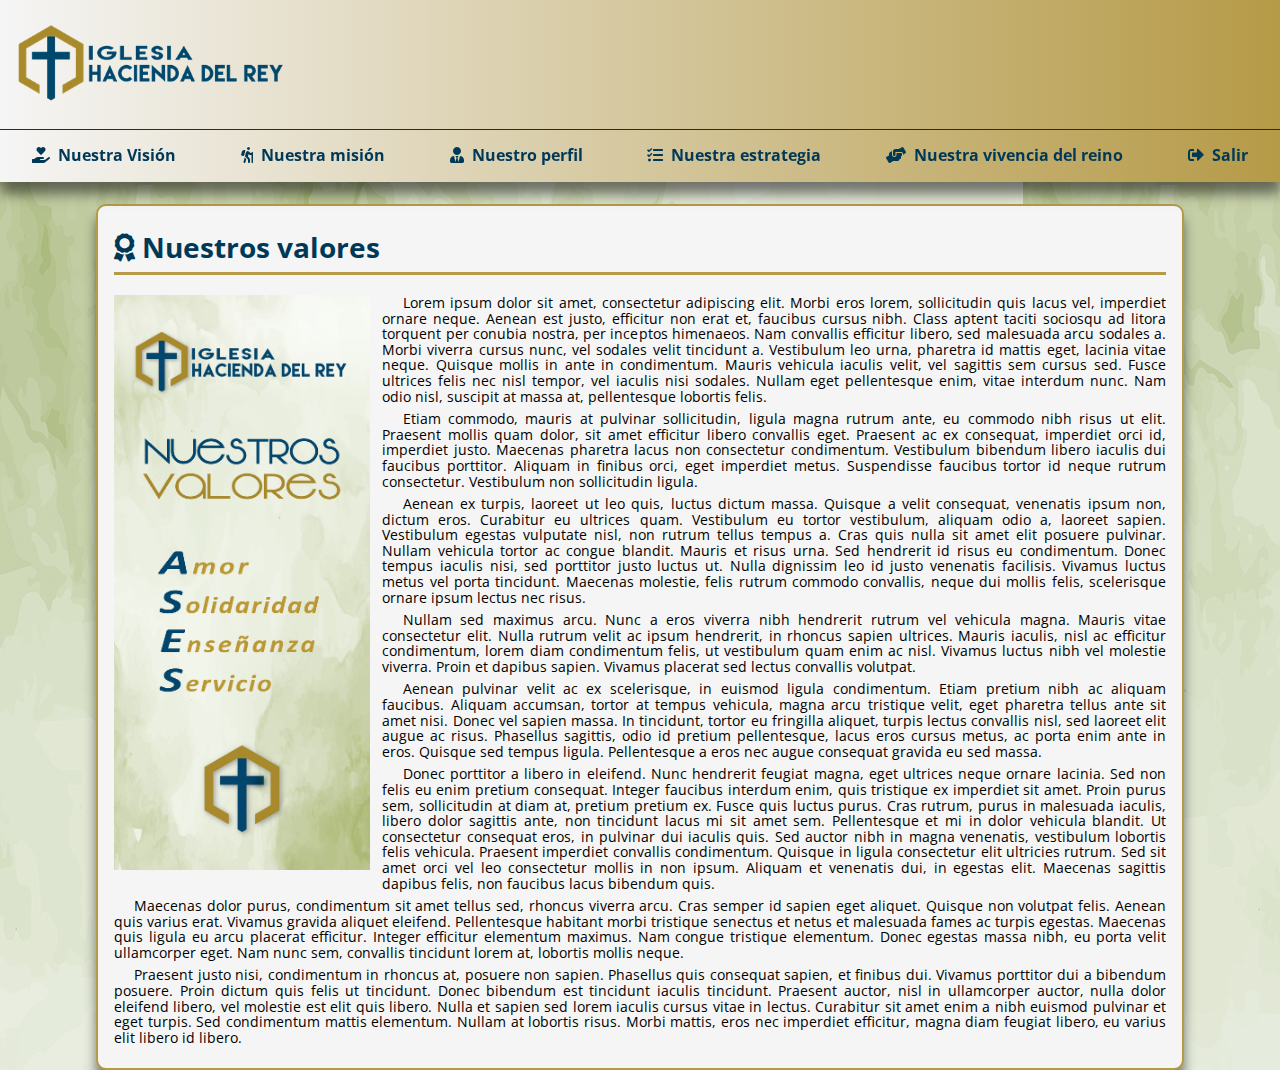
<file: nuestrosValores.html>
<!DOCTYPE html>

<!-- Página donde se muestra y describe la visión general de la iglesia Hacienda del Rey -->
<!-- <link rel="preconnect" href="https://fonts.gstatic.com">. Informa al navegador que se va a realizar
     una conexión al servidor remoto e inicie la carga lo antes posible -->

<html lang="es">
    <head>
        <title>Nuestros valores</title>
        <meta charset="UTF-8">
        <meta name="viewport" content="width=device-width, initial-scale=1.0">
        <link rel="stylesheet" href="https://cdnjs.cloudflare.com/ajax/libs/font-awesome/5.14.0/css/all.min.css"/>
        <link rel="preconnect" href="https://fonts.gstatic.com"> 
        <link href="https://fonts.googleapis.com/css2?family=Open+Sans:wght@300;400;600;700&display=swap" rel="stylesheet">
        <link rel="shortcut icon" type="image/x-icon" href="imagenes/icono_iglesia.png"/>
        <link href="libs/normalize.css" rel="stylesheet" type="text/css"/>
        <link href="css/nuestrosValores.css" rel="stylesheet" type="text/css"/>
    </head>
    <body>
        <div class="contenedor">
            <header class="encabezado">
                                
                <!-- ***** Inicio sección logotipo encabezado ***** -->
                <div class="logo">
                    <a href="index.html"><img src="imagenes/Logo_iglesia_color.png" alt="Logo oficial de la iglesia Hacienda del Rey"/></a>
                    <a href="#" class="btnMenu" id="btnMenu"><i class="icono fas fa-bars"></i></a>
                </div>
                <!-- ***** Fin sección logotipo encabezado ***** -->
                
                <!-- ***** Inicio sección menú de opciones ***** -->                
                <nav class="menu" id="menu">                                    
                    <a href="nuestraVision.html"><i class="fas fa-hand-holding-heart"></i>Nuestra Visión</a>
                    <a href="nuestraMision.html"><i class="fas fa-hiking"></i>Nuestra misión</a>   
                    <a href="nuestroPerfil.html"><i class="fas fa-user-tie"></i>Nuestro perfil</a>                    
                    <a href="nuestraEstrategia.html"><i class="fas fa-tasks"></i>Nuestra estrategia</a>
                    <a href="nuestraVivencia.html"><i class="fas fa-hands-helping"></i>Nuestra vivencia del reino</a>                    
                    <a href="index.html"><i class="fas fa-sign-out-alt"></i>Salir</a>                                       
                </nav>                
                <!-- ***** Fin sección menú de opciones ***** -->
                
            </header>
                                
            <!-- ***** Inicio sección principal ***** -->
            <main class="contenido">                    
                <section>
                    <article>
                        <h1><i class="fas fa-award"></i>&nbsp;Nuestros valores</h1>
                        <hr>                
                        <figure>
                            <img src="imagenes/nuestrosValores.jpg" alt=""/>
                        </figure>                
                        <p>Lorem ipsum dolor sit amet, consectetur adipiscing elit. Morbi eros lorem, sollicitudin quis lacus vel, imperdiet ornare neque. Aenean est justo, efficitur non erat et, faucibus cursus nibh. Class aptent taciti sociosqu ad litora torquent per conubia nostra, per inceptos himenaeos. Nam convallis efficitur libero, sed malesuada arcu sodales a. Morbi viverra cursus nunc, vel sodales velit tincidunt a. Vestibulum leo urna, pharetra id mattis eget, lacinia vitae neque. Quisque mollis in ante in condimentum. Mauris vehicula iaculis velit, vel sagittis sem cursus sed. Fusce ultrices felis nec nisl tempor, vel iaculis nisi sodales. Nullam eget pellentesque enim, vitae interdum nunc. Nam odio nisl, suscipit at massa at, pellentesque lobortis felis.</p>
                        <p>Etiam commodo, mauris at pulvinar sollicitudin, ligula magna rutrum ante, eu commodo nibh risus ut elit. Praesent mollis quam dolor, sit amet efficitur libero convallis eget. Praesent ac ex consequat, imperdiet orci id, imperdiet justo. Maecenas pharetra lacus non consectetur condimentum. Vestibulum bibendum libero iaculis dui faucibus porttitor. Aliquam in finibus orci, eget imperdiet metus. Suspendisse faucibus tortor id neque rutrum consectetur. Vestibulum non sollicitudin ligula.</p>
                        <p>Aenean ex turpis, laoreet ut leo quis, luctus dictum massa. Quisque a velit consequat, venenatis ipsum non, dictum eros. Curabitur eu ultrices quam. Vestibulum eu tortor vestibulum, aliquam odio a, laoreet sapien. Vestibulum egestas vulputate nisl, non rutrum tellus tempus a. Cras quis nulla sit amet elit posuere pulvinar. Nullam vehicula tortor ac congue blandit. Mauris et risus urna. Sed hendrerit id risus eu condimentum. Donec tempus iaculis nisi, sed porttitor justo luctus ut. Nulla dignissim leo id justo venenatis facilisis. Vivamus luctus metus vel porta tincidunt. Maecenas molestie, felis rutrum commodo convallis, neque dui mollis felis, scelerisque ornare ipsum lectus nec risus.</p>                
                        <p>Nullam sed maximus arcu. Nunc a eros viverra nibh hendrerit rutrum vel vehicula magna. Mauris vitae consectetur elit. Nulla rutrum velit ac ipsum hendrerit, in rhoncus sapien ultrices. Mauris iaculis, nisl ac efficitur condimentum, lorem diam condimentum felis, ut vestibulum quam enim ac nisl. Vivamus luctus nibh vel molestie viverra. Proin et dapibus sapien. Vivamus placerat sed lectus convallis volutpat.</p>
                        <p>Aenean pulvinar velit ac ex scelerisque, in euismod ligula condimentum. Etiam pretium nibh ac aliquam faucibus. Aliquam accumsan, tortor at tempus vehicula, magna arcu tristique velit, eget pharetra tellus ante sit amet nisi. Donec vel sapien massa. In tincidunt, tortor eu fringilla aliquet, turpis lectus convallis nisl, sed laoreet elit augue ac risus. Phasellus sagittis, odio id pretium pellentesque, lacus eros cursus metus, ac porta enim ante in eros. Quisque sed tempus ligula. Pellentesque a eros nec augue consequat gravida eu sed massa.</p>
                        <p>Donec porttitor a libero in eleifend. Nunc hendrerit feugiat magna, eget ultrices neque ornare lacinia. Sed non felis eu enim pretium consequat. Integer faucibus interdum enim, quis tristique ex imperdiet sit amet. Proin purus sem, sollicitudin at diam at, pretium pretium ex. Fusce quis luctus purus. Cras rutrum, purus in malesuada iaculis, libero dolor sagittis ante, non tincidunt lacus mi sit amet sem. Pellentesque et mi in dolor vehicula blandit. Ut consectetur consequat eros, in pulvinar dui iaculis quis. Sed auctor nibh in magna venenatis, vestibulum lobortis felis vehicula. Praesent imperdiet convallis condimentum. Quisque in ligula consectetur elit ultricies rutrum. Sed sit amet orci vel leo consectetur mollis in non ipsum. Aliquam et venenatis dui, in egestas elit. Maecenas sagittis dapibus felis, non faucibus lacus bibendum quis.</p>
                        <p>Maecenas dolor purus, condimentum sit amet tellus sed, rhoncus viverra arcu. Cras semper id sapien eget aliquet. Quisque non volutpat felis. Aenean quis varius erat. Vivamus gravida aliquet eleifend. Pellentesque habitant morbi tristique senectus et netus et malesuada fames ac turpis egestas. Maecenas quis ligula eu arcu placerat efficitur. Integer efficitur elementum maximus. Nam congue tristique elementum. Donec egestas massa nibh, eu porta velit ullamcorper eget. Nam nunc sem, convallis tincidunt lorem at, lobortis mollis neque.</p>
                        <p>Praesent justo nisi, condimentum in rhoncus at, posuere non sapien. Phasellus quis consequat sapien, et finibus dui. Vivamus porttitor dui a bibendum posuere. Proin dictum quis felis ut tincidunt. Donec bibendum est tincidunt iaculis tincidunt. Praesent auctor, nisl in ullamcorper auctor, nulla dolor eleifend libero, vel molestie est elit quis libero. Nulla et sapien sed lorem iaculis cursus vitae in lectus. Curabitur sit amet enim a nibh euismod pulvinar et eget turpis. Sed condimentum mattis elementum. Nullam at lobortis risus. Morbi mattis, eros nec imperdiet efficitur, magna diam feugiat libero, eu varius elit libero id libero.</p>                
                    </article>
                </section>
            </main>
            <!-- ***** Fin sección principal ***** -->         
            
        </div>
        
        <!-- ***** Archivos javascript ***** -->        
        <script src="https://cdnjs.cloudflare.com/ajax/libs/jquery/3.6.0/jquery.min.js"></script>
        <script src="javascript/menu.js" type="text/javascript"></script>
    </body>
</html>
</file>
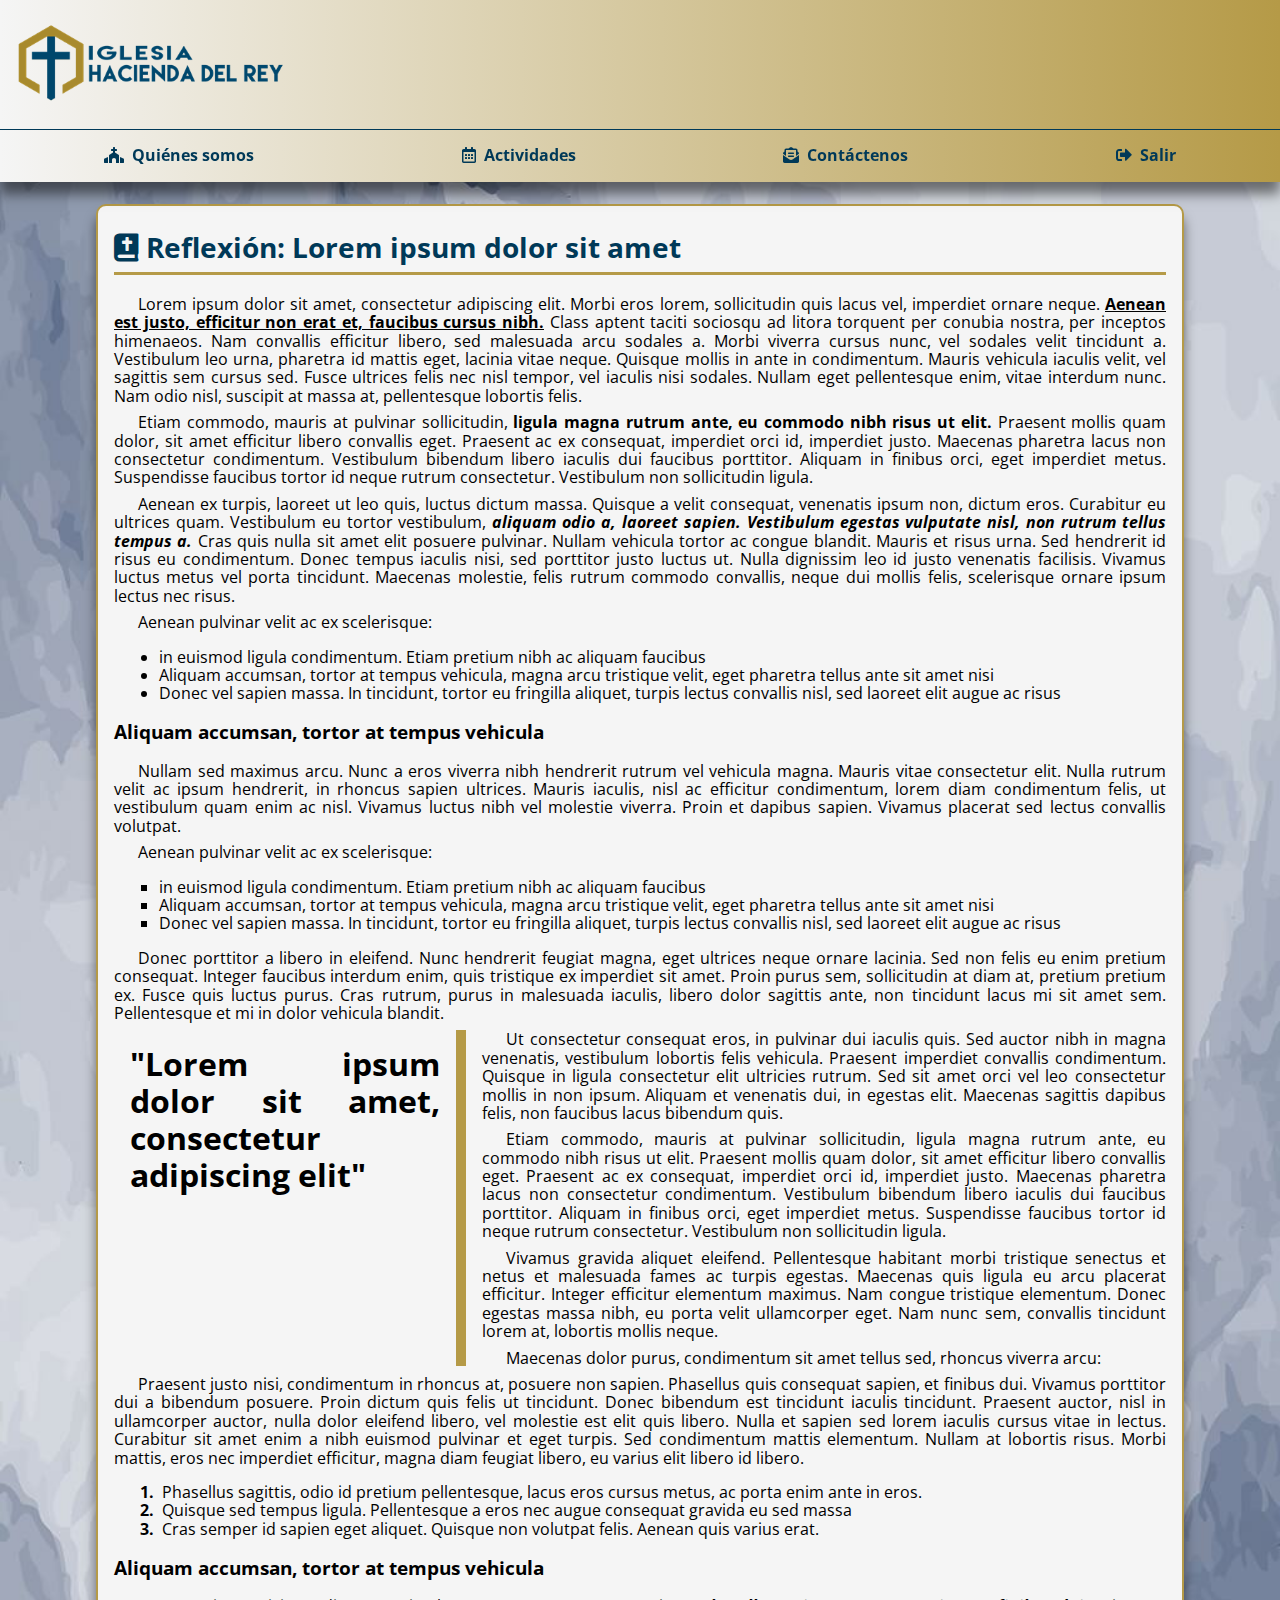
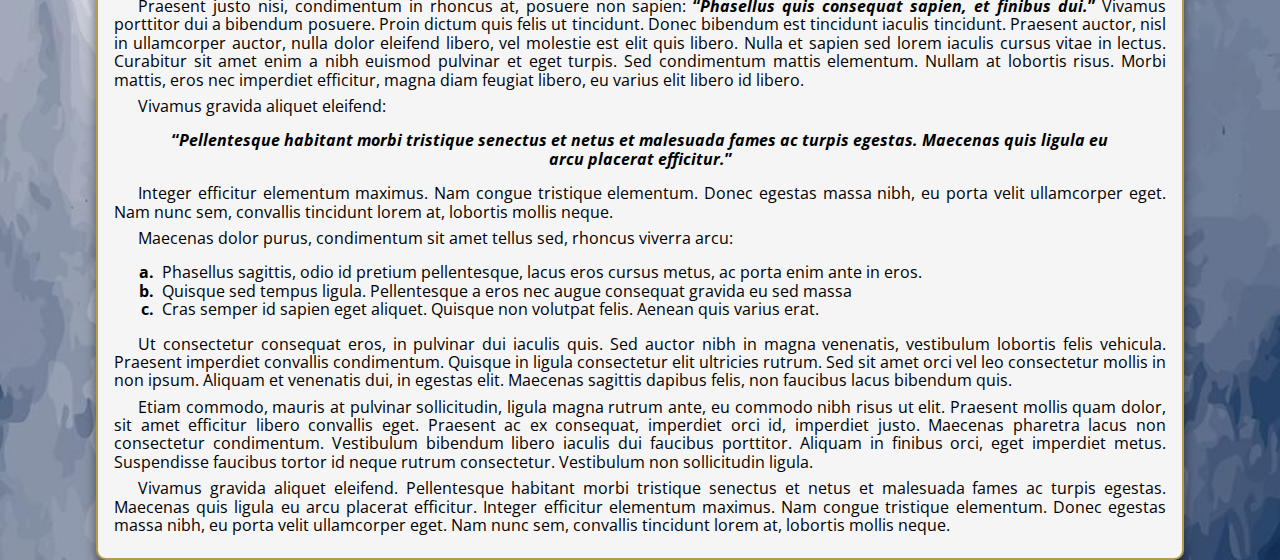
<file: reflexiones.html>
<!DOCTYPE html>

<!-- Página donde se muestra una reflexión sobre la palabra de Dios -->
<!-- <link rel="preconnect" href="https://fonts.gstatic.com">. Informa al navegador que se va a realizar
     una conexión al servidor remoto e inicie la carga lo antes posible -->

<html lang="es">
    <head>
        <title>Reflexión</title>
        <meta charset="UTF-8">
        <meta name="viewport" content="width=device-width, initial-scale=1.0">
        <link rel="stylesheet" href="https://cdnjs.cloudflare.com/ajax/libs/font-awesome/5.14.0/css/all.min.css"/>
        <link rel="preconnect" href="https://fonts.gstatic.com"> 
        <link href="https://fonts.googleapis.com/css2?family=Open+Sans:wght@300;400;600;700&display=swap" rel="stylesheet">
        <link rel="shortcut icon" type="image/x-icon" href="imagenes/icono_iglesia.png"/>
        <link href="libs/normalize.css" rel="stylesheet" type="text/css"/>
        <link href="css/reflexiones.css" rel="stylesheet" type="text/css"/>
    </head>
    <body>
        <div class="contenedor">
            <header class="encabezado">
                
                <!-- ***** Inicio sección logotipo encabezado ***** -->
                <div class="logo">
                    <a href="index.html"><img src="imagenes/Logo_iglesia_color.png" alt="Logo oficial de la iglesia Hacienda del Rey"/></a>
                    <a href="#" class="btnMenu" id="btnMenu"><i class="icono fas fa-bars"></i></a>
                </div>
                <!-- ***** Fin sección logotipo encabezado ***** -->
                
                <!-- ***** Inicio sección menú de opciones ***** -->                
                <nav class="menu" id="menu">
                    <a href="nuestraVision.html"><i class="fas fa-church"></i>Quiénes somos</a>
                    <a href="actividades.html"><i class="far fa-calendar-alt"></i>Actividades</a>                    
                    <a href="contacto.html"><i class="fas fa-envelope-open-text"></i>Contáctenos</a>
                    <a href="index.html"><i class="fas fa-sign-out-alt"></i>Salir</a>
                </nav>                                                    
                <!-- ***** Fin sección menú de opciones ***** -->
                
            </header>
                                    
            <!-- ***** Inicio sección principal ***** -->
            <main class="contenido">
                <span class="btnVolverArriba"><i class="fas fa-angle-double-up"></i></span>
                <section>            
                    <article>
                        <h1><i class="opcion fas fa-bible"></i>&nbsp;Reflexión: Lorem ipsum dolor sit amet</h1>
                        <hr>                                                
                        <p>Lorem ipsum dolor sit amet, consectetur adipiscing elit. Morbi eros lorem, sollicitudin quis lacus vel, imperdiet ornare neque. <b><u>Aenean est justo, efficitur non erat et, faucibus cursus nibh.</u></b> Class aptent taciti sociosqu ad litora torquent per conubia nostra, per inceptos himenaeos. Nam convallis efficitur libero, sed malesuada arcu sodales a. Morbi viverra cursus nunc, vel sodales velit tincidunt a. Vestibulum leo urna, pharetra id mattis eget, lacinia vitae neque. Quisque mollis in ante in condimentum. Mauris vehicula iaculis velit, vel sagittis sem cursus sed. Fusce ultrices felis nec nisl tempor, vel iaculis nisi sodales. Nullam eget pellentesque enim, vitae interdum nunc. Nam odio nisl, suscipit at massa at, pellentesque lobortis felis.</p>
                        <p>Etiam commodo, mauris at pulvinar sollicitudin, <b>ligula magna rutrum ante, eu commodo nibh risus ut elit.</b> Praesent mollis quam dolor, sit amet efficitur libero convallis eget. Praesent ac ex consequat, imperdiet orci id, imperdiet justo. Maecenas pharetra lacus non consectetur condimentum. Vestibulum bibendum libero iaculis dui faucibus porttitor. Aliquam in finibus orci, eget imperdiet metus. Suspendisse faucibus tortor id neque rutrum consectetur. Vestibulum non sollicitudin ligula.</p>
                        <p>Aenean ex turpis, laoreet ut leo quis, luctus dictum massa. Quisque a velit consequat, venenatis ipsum non, dictum eros. Curabitur eu ultrices quam. Vestibulum eu tortor vestibulum, <b><em>aliquam odio a, laoreet sapien. Vestibulum egestas vulputate nisl, non rutrum tellus tempus a.</em></b> Cras quis nulla sit amet elit posuere pulvinar. Nullam vehicula tortor ac congue blandit. Mauris et risus urna. Sed hendrerit id risus eu condimentum. Donec tempus iaculis nisi, sed porttitor justo luctus ut. Nulla dignissim leo id justo venenatis facilisis. Vivamus luctus metus vel porta tincidunt. Maecenas molestie, felis rutrum commodo convallis, neque dui mollis felis, scelerisque ornare ipsum lectus nec risus.</p>
                        <p>Aenean pulvinar velit ac ex scelerisque:</p>
                        <ul class="textoVinetas1">
                            <li>in euismod ligula condimentum. Etiam pretium nibh ac aliquam faucibus</li>
                            <li>Aliquam accumsan, tortor at tempus vehicula, magna arcu tristique velit, eget pharetra tellus ante sit amet nisi</li>
                            <li>Donec vel sapien massa. In tincidunt, tortor eu fringilla aliquet, turpis lectus convallis nisl, sed laoreet elit augue ac risus</li>
                        </ul>
                        <h3>Aliquam accumsan, tortor at tempus vehicula</h3>
                        <p>Nullam sed maximus arcu. Nunc a eros viverra nibh hendrerit rutrum vel vehicula magna. Mauris vitae consectetur elit. Nulla rutrum velit ac ipsum hendrerit, in rhoncus sapien ultrices. Mauris iaculis, nisl ac efficitur condimentum, lorem diam condimentum felis, ut vestibulum quam enim ac nisl. Vivamus luctus nibh vel molestie viverra. Proin et dapibus sapien. Vivamus placerat sed lectus convallis volutpat.</p>
                        <p>Aenean pulvinar velit ac ex scelerisque:</p>
                        <ul class="textoVinetas2">
                            <li>in euismod ligula condimentum. Etiam pretium nibh ac aliquam faucibus</li>
                            <li>Aliquam accumsan, tortor at tempus vehicula, magna arcu tristique velit, eget pharetra tellus ante sit amet nisi</li>
                            <li>Donec vel sapien massa. In tincidunt, tortor eu fringilla aliquet, turpis lectus convallis nisl, sed laoreet elit augue ac risus</li>
                        </ul>        
                        <p>Donec porttitor a libero in eleifend. Nunc hendrerit feugiat magna, eget ultrices neque ornare lacinia. Sed non felis eu enim pretium consequat. Integer faucibus interdum enim, quis tristique ex imperdiet sit amet. Proin purus sem, sollicitudin at diam at, pretium pretium ex. Fusce quis luctus purus. Cras rutrum, purus in malesuada iaculis, libero dolor sagittis ante, non tincidunt lacus mi sit amet sem. Pellentesque et mi in dolor vehicula blandit.</p>
                        <div class="textoGrande">
                            <p>"Lorem ipsum dolor sit amet, consectetur adipiscing elit"</p>
                        </div>
                        <p>Ut consectetur consequat eros, in pulvinar dui iaculis quis. Sed auctor nibh in magna venenatis, vestibulum lobortis felis vehicula. Praesent imperdiet convallis condimentum. Quisque in ligula consectetur elit ultricies rutrum. Sed sit amet orci vel leo consectetur mollis in non ipsum. Aliquam et venenatis dui, in egestas elit. Maecenas sagittis dapibus felis, non faucibus lacus bibendum quis.</p>
                        <p>Etiam commodo, mauris at pulvinar sollicitudin, ligula magna rutrum ante, eu commodo nibh risus ut elit. Praesent mollis quam dolor, sit amet efficitur libero convallis eget. Praesent ac ex consequat, imperdiet orci id, imperdiet justo. Maecenas pharetra lacus non consectetur condimentum. Vestibulum bibendum libero iaculis dui faucibus porttitor. Aliquam in finibus orci, eget imperdiet metus. Suspendisse faucibus tortor id neque rutrum consectetur. Vestibulum non sollicitudin ligula.</p>
                        <p>Vivamus gravida aliquet eleifend. Pellentesque habitant morbi tristique senectus et netus et malesuada fames ac turpis egestas. Maecenas quis ligula eu arcu placerat efficitur. Integer efficitur elementum maximus. Nam congue tristique elementum. Donec egestas massa nibh, eu porta velit ullamcorper eget. Nam nunc sem, convallis tincidunt lorem at, lobortis mollis neque.</p>
                        <p>Maecenas dolor purus, condimentum sit amet tellus sed, rhoncus viverra arcu:</p>
                        <p>Praesent justo nisi, condimentum in rhoncus at, posuere non sapien. Phasellus quis consequat sapien, et finibus dui. Vivamus porttitor dui a bibendum posuere. Proin dictum quis felis ut tincidunt. Donec bibendum est tincidunt iaculis tincidunt. Praesent auctor, nisl in ullamcorper auctor, nulla dolor eleifend libero, vel molestie est elit quis libero. Nulla et sapien sed lorem iaculis cursus vitae in lectus. Curabitur sit amet enim a nibh euismod pulvinar et eget turpis. Sed condimentum mattis elementum. Nullam at lobortis risus. Morbi mattis, eros nec imperdiet efficitur, magna diam feugiat libero, eu varius elit libero id libero.</p>
                        <div class="formatoNumeros">
                            <ol>
                                <li>Phasellus sagittis, odio id pretium pellentesque, lacus eros cursus metus, ac porta enim ante in eros.</li>
                                <li>Quisque sed tempus ligula. Pellentesque a eros nec augue consequat gravida eu sed massa</li>
                                <li>Cras semper id sapien eget aliquet. Quisque non volutpat felis. Aenean quis varius erat. </li>
                            </ol>
                        </div>
                        <h3>Aliquam accumsan, tortor at tempus vehicula</h3>
                        <p>Praesent justo nisi, condimentum in rhoncus at, posuere non sapien: <b><q><cite>Phasellus quis consequat sapien, et finibus dui.</cite></q></b> Vivamus porttitor dui a bibendum posuere. Proin dictum quis felis ut tincidunt. Donec bibendum est tincidunt iaculis tincidunt. Praesent auctor, nisl in ullamcorper auctor, nulla dolor eleifend libero, vel molestie est elit quis libero. Nulla et sapien sed lorem iaculis cursus vitae in lectus. Curabitur sit amet enim a nibh euismod pulvinar et eget turpis. Sed condimentum mattis elementum. Nullam at lobortis risus. Morbi mattis, eros nec imperdiet efficitur, magna diam feugiat libero, eu varius elit libero id libero.</p>
                        <p>Vivamus gravida aliquet eleifend:</p> <blockquote><q><cite>Pellentesque habitant morbi tristique senectus et netus et malesuada fames ac turpis egestas. Maecenas quis ligula eu arcu placerat efficitur.</cite></q></blockquote> <p>Integer efficitur elementum maximus. Nam congue tristique elementum. Donec egestas massa nibh, eu porta velit ullamcorper eget. Nam nunc sem, convallis tincidunt lorem at, lobortis mollis neque.</p>
                        <p>Maecenas dolor purus, condimentum sit amet tellus sed, rhoncus viverra arcu:</p>
                        <div class="formatoLetras">
                            <ol>
                                <li>Phasellus sagittis, odio id pretium pellentesque, lacus eros cursus metus, ac porta enim ante in eros.</li>
                                <li>Quisque sed tempus ligula. Pellentesque a eros nec augue consequat gravida eu sed massa</li>
                                <li>Cras semper id sapien eget aliquet. Quisque non volutpat felis. Aenean quis varius erat. </li>
                            </ol>
                        </div>
                        <p>Ut consectetur consequat eros, in pulvinar dui iaculis quis. Sed auctor nibh in magna venenatis, vestibulum lobortis felis vehicula. Praesent imperdiet convallis condimentum. Quisque in ligula consectetur elit ultricies rutrum. Sed sit amet orci vel leo consectetur mollis in non ipsum. Aliquam et venenatis dui, in egestas elit. Maecenas sagittis dapibus felis, non faucibus lacus bibendum quis.</p>
                        <p>Etiam commodo, mauris at pulvinar sollicitudin, ligula magna rutrum ante, eu commodo nibh risus ut elit. Praesent mollis quam dolor, sit amet efficitur libero convallis eget. Praesent ac ex consequat, imperdiet orci id, imperdiet justo. Maecenas pharetra lacus non consectetur condimentum. Vestibulum bibendum libero iaculis dui faucibus porttitor. Aliquam in finibus orci, eget imperdiet metus. Suspendisse faucibus tortor id neque rutrum consectetur. Vestibulum non sollicitudin ligula.</p>
                        <p>Vivamus gravida aliquet eleifend. Pellentesque habitant morbi tristique senectus et netus et malesuada fames ac turpis egestas. Maecenas quis ligula eu arcu placerat efficitur. Integer efficitur elementum maximus. Nam congue tristique elementum. Donec egestas massa nibh, eu porta velit ullamcorper eget. Nam nunc sem, convallis tincidunt lorem at, lobortis mollis neque.</p>
                    </article>
                </section>
            </main>
            <!-- ***** Fin sección principal ***** -->                        
            
        </div>
        
        <!-- ***** Archivos javascript ***** -->                
        <script src="https://cdnjs.cloudflare.com/ajax/libs/jquery/3.6.0/jquery.min.js"></script>
        <script src="javascript/menu.js" type="text/javascript"></script>
        <script src="javascript/botonArriba.js" type="text/javascript"></script>
    </body>
</html>
</file>
<file: css/contacto.css>
@charset "UTF-8";
/*
To change this license header, choose License Headers in Project Properties.
To change this template file, choose Tools | Templates
and open the template in the editor.
*/
/* Created on : 17/11/2021, 05:36:07 PM Author     : pcgc7
*/
/****************************** Variables *************************************/
/*
To change this license header, choose License Headers in Project Properties.
To change this template file, choose Tools | Templates
and open the template in the editor.
*/
/* Created on : 18/11/2021, 02:39:21 PM Author     : pcgc7
*/
/******************** Estilos generales de la página **************************/
/*
To change this license header, choose License Headers in Project Properties.
To change this template file, choose Tools | Templates
and open the template in the editor.
*/
/* Created on : 18/11/2021, 02:42:51 PM Author     : pcgc7
*/
* { box-sizing: border-box; }

body { font-family: "Open Sans", sans-serif; background-image: url("../imagenes/fondoAzul.jpg"); background-size: cover; background-repeat: no-repeat; background-attachment: fixed; }

::-webkit-scrollbar { display: none; }

/******************** Estilos contenedor de la página *************************/
/*
To change this license header, choose License Headers in Project Properties.
To change this template file, choose Tools | Templates
and open the template in the editor.
*/
/* Created on : 18/11/2021, 02:47:15 PM Author     : pcgc7
*/
.contenedor { display: grid; grid-template-columns: repeat(6, 1fr); grid-template-rows: 16em repeat(9, 1fr); grid-template-areas: "encabezado encabezado encabezado encabezado encabezado encabezado" "contacto   contacto   contacto   contacto   contacto   contacto" "contacto   contacto   contacto   contacto   contacto   contacto" "contacto   contacto   contacto   contacto   contacto   contacto" "contacto   contacto   contacto   contacto   contacto   contacto" "contacto   contacto   contacto   contacto   contacto   contacto" "contacto   contacto   contacto   contacto   contacto   contacto" "contacto   contacto   contacto   contacto   contacto   contacto" "contacto   contacto   contacto   contacto   contacto   contacto" "contacto   contacto   contacto   contacto   contacto   contacto"; /******************** Estilos encabezado de la página ********************/ /*
To change this license header, choose License Headers in Project Properties.
To change this template file, choose Tools | Templates
and open the template in the editor.
*/ /* Created on : 18/11/2021, 02:50:02 PM Author     : pcgc7
*/ /******************** Estilos contenidos de la página ********************/ /*
To change this license header, choose License Headers in Project Properties.
To change this template file, choose Tools | Templates
and open the template in the editor.
*/ /* Created on : 18/11/2021, 02:49:39 PM Author     : pcgc7
*/ /*************************************************************************/ }
.contenedor .encabezado { grid-area: encabezado; width: 100%; position: fixed; top: 0; z-index: 20; background: linear-gradient(to right, #f5f5f5 0%, #b59a47 100%); box-shadow: 0 0.75em 0.75em 0 rgba(0, 0, 0, 0.5); }
.contenedor .encabezado .logo { display: flex; flex-direction: row; justify-content: flex-start; align-items: center; }
.contenedor .encabezado .logo img { width: 73%; margin: 2.2em 1em; }
.contenedor .encabezado .logo .btnMenu { display: none; color: #003958; text-decoration: none; font-size: 1.5em; }
.contenedor .encabezado .menu { display: flex; flex-direction: row; justify-content: space-around; border-top: 0.0625em solid #003958; }
.contenedor .encabezado .menu a { padding: 0.5em 0; margin: 0.5em 0; font-size: 1.25em; font-weight: 700; color: #003958; text-decoration: none; transition: all 0.3s ease; border-bottom: 0.16em solid transparent; }
.contenedor .encabezado .menu a:hover { border-bottom: 0.16em solid #003958; }
.contenedor .encabezado .menu i { margin-right: 0.5em; }
.contenedor .contenido { grid-area: contacto; max-width: 66.7%; margin: 0 auto; padding: 1.25em; background: #f5f5f5; border-radius: 0.625em; border: 0.125em solid #b59a47; box-shadow: 0 0.75em 0.75em 0 rgba(0, 0, 0, 0.5); /******************** Estilos contenedor formulario **********************/ /*
To change this license header, choose License Headers in Project Properties.
To change this template file, choose Tools | Templates
and open the template in the editor.
*/ /* Created on : 18/11/2021, 03:07:52 PM Author     : pcgc7
*/ /****************************** Mixin ****************************************/ /*****************************************************************************/ /******************** Estilos contenedor ubicación ***********************/ /*
To change this license header, choose License Headers in Project Properties.
To change this template file, choose Tools | Templates
and open the template in the editor.
*/ /* Created on : 18/11/2021, 05:41:10 PM Author     : pcgc7
*/ /****************************** Mixin ****************************************/ /*****************************************************************************/ /*************************************************************************/ }
.contenedor .contenido h1 { font-weight: bold; margin: 0.3125em 0; color: #003958; }
.contenedor .contenido hr { margin: 0.5em 0; height: 0.2em; background: #b59a47; border: none; }
.contenedor .contenido .contenedorFormulario { display: grid; grid-gap: 0 1.5em; grid-template-columns: repeat(2, 1fr); grid-template-rows: repeat(1, 1fr); }
.contenedor .contenido .contenedorFormulario .formulario { display: flex; flex-direction: column; justify-content: space-between; align-content: flex-start; background: #ddd; border-radius: 0.3125em; /******************** Estilos validaciones formulario ********************/ /*
To change this license header, choose License Headers in Project Properties.
To change this template file, choose Tools | Templates
and open the template in the editor.
*/ /* Created on : 18/11/2021, 03:31:27 PM Author     : pcgc7
*/ /****************************** Mixin ****************************************/ /*****************************************************************************/ /******************** Estilos para las validaciones en PHP *******************/ /*************************************************************************/ }
.contenedor .contenido .contenedorFormulario .formulario h3 { padding-left: 0.5em; color: #003958; }
.contenedor .contenido .contenedorFormulario .formulario .frmLabel { padding-left: 0.5em; color: #003958; font-weight: 700; }
.contenedor .contenido .contenedorFormulario .formulario input[type=text] { height: 2.85em; font-family: Arial, sans-serif; width: 95%; margin: 0.5em; padding: 0.5em; border: 0.0625em solid #ddd; border-radius: 0.25em; /* Permite al usuario redimensionar verticalmente el área de texto (y no horizontalmente) */ resize: vertical; }
.contenedor .contenido .contenedorFormulario .formulario textarea { height: 10em; font-family: Arial, sans-serif; width: 95%; margin: 0.5em; padding: 0.5em; border: 0.0625em solid #ddd; border-radius: 0.25em; /* Permite al usuario redimensionar verticalmente el área de texto (y no horizontalmente) */ resize: vertical; }
.contenedor .contenido .contenedorFormulario .formulario .frmBoton { width: 30%; height: 2.85em; margin: 0.5em; line-height: 1.75em; border: 0.125em solid #003958; background-color: #ddd; color: #003958; font-weight: bold; border-radius: 0.25em; }
.contenedor .contenido .contenedorFormulario .formulario .frmBoton:hover { background: #003958; color: #b59a47; cursor: pointer; }
.contenedor .contenido .contenedorFormulario .formulario .formulario_grupo_input { position: relative; }
.contenedor .contenido .contenedorFormulario .formulario .formulario_input:focus { border: 0.1875em solid #0075ff; outline: none; box-shadow: 0.1875em 0 1.875em rgba(163, 163, 163, 0.4); }
.contenedor .contenido .contenedorFormulario .formulario .formulario_input_error { font-size: 0.75em; margin: 0; padding-left: 0.75em; color: #cc0000; font-style: italic; font-weight: 600; display: none; }
.contenedor .contenido .contenedorFormulario .formulario .formulario_input_error-activo { display: block; }
.contenedor .contenido .contenedorFormulario .formulario .formulario_validacion_estado { position: absolute; right: 2.5em; bottom: 1.45em; z-index: 10; font-size: 1em; opacity: 0; }
.contenedor .contenido .contenedorFormulario .formulario .formulario_grupo-correcto .formulario_validacion_estado { color: #1ed12d; opacity: 1; }
.contenedor .contenido .contenedorFormulario .formulario .formulario_grupo-incorrecto .frmLabel { color: #cc0000; }
.contenedor .contenido .contenedorFormulario .formulario .formulario_grupo-incorrecto .formulario_validacion_estado { color: #cc0000; opacity: 1; }
.contenedor .contenido .contenedorFormulario .formulario .formulario_grupo-incorrecto .formulario_input { border: 0.1875em solid #cc0000; }
.contenedor .contenido .contenedorFormulario .formulario .error { background-color: #f66060; font-size: 0.8em; padding: 1em; font-weight: 600; margin: 0; }
.contenedor .contenido .contenedorFormulario .formulario .correcto { background-color: #1ed12d; font-size: 0.8em; padding: 1em; font-weight: 600; margin: 0; }
.contenedor .contenido .ubicacion { display: flex; flex-direction: column; align-content: flex-start; background: #ddd; border-radius: 0.3125em; }
.contenedor .contenido .ubicacion .contenedorMapa h3 { padding: 0 0.5em; color: #003958; }
.contenedor .contenido .ubicacion .contenedorMapa p { padding: 0 0.5em; font-weight: 700; color: #003958; }
.contenedor .contenido .ubicacion .contenedorMapa .mapa { padding: 0 0.5em; }
.contenedor .contenido .ubicacion .contenedorMapa .mapa iframe { height: 21.25em; }
.contenedor .contenido .ubicacion .contenedorDatos h3 { padding: 0 0.5em; color: #003958; }
.contenedor .contenido .ubicacion .contenedorDatos p { font-weight: 700; color: #003958; }
.contenedor .contenido .ubicacion .contenedorDatos .datos { display: grid; grid-template-columns: 4em 1fr; grid-template-rows: repeat(1, 3.25em); align-items: center; }
.contenedor .contenido .ubicacion .contenedorDatos .datos .icono { margin: 0 auto; font-size: 2em; color: #003958; }
.contenedor .contenido .ubicacion .contenedorDatos a { text-decoration: none; font-weight: 700; color: #003958; }

/******************** Estilos encabezado de la página *************************/
/*
To change this license header, choose License Headers in Project Properties.
To change this template file, choose Tools | Templates
and open the template in the editor.
*/
/* Created on : 18/11/2021, 02:50:02 PM Author     : pcgc7
*/
.encabezado { grid-area: encabezado; width: 100%; position: fixed; top: 0; z-index: 20; background: linear-gradient(to right, #f5f5f5 0%, #b59a47 100%); box-shadow: 0 0.75em 0.75em 0 rgba(0, 0, 0, 0.5); }
.encabezado .logo { display: flex; flex-direction: row; justify-content: flex-start; align-items: center; }
.encabezado .logo img { width: 73%; margin: 2.2em 1em; }
.encabezado .logo .btnMenu { display: none; color: #003958; text-decoration: none; font-size: 1.5em; }
.encabezado .menu { display: flex; flex-direction: row; justify-content: space-around; border-top: 0.0625em solid #003958; }
.encabezado .menu a { padding: 0.5em 0; margin: 0.5em 0; font-size: 1.25em; font-weight: 700; color: #003958; text-decoration: none; transition: all 0.3s ease; border-bottom: 0.16em solid transparent; }
.encabezado .menu a:hover { border-bottom: 0.16em solid #003958; }
.encabezado .menu i { margin-right: 0.5em; }

/******************** Estilos contenidos de la página *************************/
/*
To change this license header, choose License Headers in Project Properties.
To change this template file, choose Tools | Templates
and open the template in the editor.
*/
/* Created on : 18/11/2021, 02:49:39 PM Author     : pcgc7
*/
.contenido { grid-area: contacto; max-width: 66.7%; margin: 0 auto; padding: 1.25em; background: #f5f5f5; border-radius: 0.625em; border: 0.125em solid #b59a47; box-shadow: 0 0.75em 0.75em 0 rgba(0, 0, 0, 0.5); /******************** Estilos contenedor formulario **********************/ /*
To change this license header, choose License Headers in Project Properties.
To change this template file, choose Tools | Templates
and open the template in the editor.
*/ /* Created on : 18/11/2021, 03:07:52 PM Author     : pcgc7
*/ /****************************** Mixin ****************************************/ /*****************************************************************************/ /******************** Estilos contenedor ubicación ***********************/ /*
To change this license header, choose License Headers in Project Properties.
To change this template file, choose Tools | Templates
and open the template in the editor.
*/ /* Created on : 18/11/2021, 05:41:10 PM Author     : pcgc7
*/ /****************************** Mixin ****************************************/ /*****************************************************************************/ /*************************************************************************/ }
.contenido h1 { font-weight: bold; margin: 0.3125em 0; color: #003958; }
.contenido hr { margin: 0.5em 0; height: 0.2em; background: #b59a47; border: none; }
.contenido .contenedorFormulario { display: grid; grid-gap: 0 1.5em; grid-template-columns: repeat(2, 1fr); grid-template-rows: repeat(1, 1fr); }
.contenido .contenedorFormulario .formulario { display: flex; flex-direction: column; justify-content: space-between; align-content: flex-start; background: #ddd; border-radius: 0.3125em; /******************** Estilos validaciones formulario ********************/ /*
To change this license header, choose License Headers in Project Properties.
To change this template file, choose Tools | Templates
and open the template in the editor.
*/ /* Created on : 18/11/2021, 03:31:27 PM Author     : pcgc7
*/ /****************************** Mixin ****************************************/ /*****************************************************************************/ /******************** Estilos para las validaciones en PHP *******************/ /*************************************************************************/ }
.contenido .contenedorFormulario .formulario h3 { padding-left: 0.5em; color: #003958; }
.contenido .contenedorFormulario .formulario .frmLabel { padding-left: 0.5em; color: #003958; font-weight: 700; }
.contenido .contenedorFormulario .formulario input[type=text] { height: 2.85em; font-family: Arial, sans-serif; width: 95%; margin: 0.5em; padding: 0.5em; border: 0.0625em solid #ddd; border-radius: 0.25em; /* Permite al usuario redimensionar verticalmente el área de texto (y no horizontalmente) */ resize: vertical; }
.contenido .contenedorFormulario .formulario textarea { height: 10em; font-family: Arial, sans-serif; width: 95%; margin: 0.5em; padding: 0.5em; border: 0.0625em solid #ddd; border-radius: 0.25em; /* Permite al usuario redimensionar verticalmente el área de texto (y no horizontalmente) */ resize: vertical; }
.contenido .contenedorFormulario .formulario .frmBoton { width: 30%; height: 2.85em; margin: 0.5em; line-height: 1.75em; border: 0.125em solid #003958; background-color: #ddd; color: #003958; font-weight: bold; border-radius: 0.25em; }
.contenido .contenedorFormulario .formulario .frmBoton:hover { background: #003958; color: #b59a47; cursor: pointer; }
.contenido .contenedorFormulario .formulario .formulario_grupo_input { position: relative; }
.contenido .contenedorFormulario .formulario .formulario_input:focus { border: 0.1875em solid #0075ff; outline: none; box-shadow: 0.1875em 0 1.875em rgba(163, 163, 163, 0.4); }
.contenido .contenedorFormulario .formulario .formulario_input_error { font-size: 0.75em; margin: 0; padding-left: 0.75em; color: #cc0000; font-style: italic; font-weight: 600; display: none; }
.contenido .contenedorFormulario .formulario .formulario_input_error-activo { display: block; }
.contenido .contenedorFormulario .formulario .formulario_validacion_estado { position: absolute; right: 2.5em; bottom: 1.45em; z-index: 10; font-size: 1em; opacity: 0; }
.contenido .contenedorFormulario .formulario .formulario_grupo-correcto .formulario_validacion_estado { color: #1ed12d; opacity: 1; }
.contenido .contenedorFormulario .formulario .formulario_grupo-incorrecto .frmLabel { color: #cc0000; }
.contenido .contenedorFormulario .formulario .formulario_grupo-incorrecto .formulario_validacion_estado { color: #cc0000; opacity: 1; }
.contenido .contenedorFormulario .formulario .formulario_grupo-incorrecto .formulario_input { border: 0.1875em solid #cc0000; }
.contenido .contenedorFormulario .formulario .error { background-color: #f66060; font-size: 0.8em; padding: 1em; font-weight: 600; margin: 0; }
.contenido .contenedorFormulario .formulario .correcto { background-color: #1ed12d; font-size: 0.8em; padding: 1em; font-weight: 600; margin: 0; }
.contenido .ubicacion { display: flex; flex-direction: column; align-content: flex-start; background: #ddd; border-radius: 0.3125em; }
.contenido .ubicacion .contenedorMapa h3 { padding: 0 0.5em; color: #003958; }
.contenido .ubicacion .contenedorMapa p { padding: 0 0.5em; font-weight: 700; color: #003958; }
.contenido .ubicacion .contenedorMapa .mapa { padding: 0 0.5em; }
.contenido .ubicacion .contenedorMapa .mapa iframe { height: 21.25em; }
.contenido .ubicacion .contenedorDatos h3 { padding: 0 0.5em; color: #003958; }
.contenido .ubicacion .contenedorDatos p { font-weight: 700; color: #003958; }
.contenido .ubicacion .contenedorDatos .datos { display: grid; grid-template-columns: 4em 1fr; grid-template-rows: repeat(1, 3.25em); align-items: center; }
.contenido .ubicacion .contenedorDatos .datos .icono { margin: 0 auto; font-size: 2em; color: #003958; }
.contenido .ubicacion .contenedorDatos a { text-decoration: none; font-weight: 700; color: #003958; }

/******************** Estilos para dispositivos móviles ***********************/
/*
To change this license header, choose License Headers in Project Properties.
To change this template file, choose Tools | Templates
and open the template in the editor.
*/
/* Created on : 10/11/2021, 03:51:25 PM Author     : pcgc7
*/
/* Dispositivos con orientación horizontal con una resolución de pantalla máxima de 1280px */
@media screen and (max-width: 1280px) { .contenedor { grid-template-rows: repeat(15, 8em); }
  .contenedor .encabezado .logo img { margin: 2em 1.25em; }
  .contenedor .contenido { grid-template-rows: repeat(12, 8em); }
  .contenedor .contenido .textoTitulos p { margin: 0.5em 0; }
  .contenedor .contenido .menu .opcion { font-size: 3.25em; }
  .contenedor .contenido .menu .tituloItem { font-size: 1.25em; }
  .contenedor .contenido .imagenFondo .txtVision { font-size: 2.5em; }
  .contenedor .contenido .contenedor-slideshow .contenedor-imagenes { max-width: 69%; padding: 2.5em; }
  .contenedor .contenido .contenedor-slideshow .contenedor-imagenes .flecha-previo, .contenedor .contenido .contenedor-slideshow .contenedor-imagenes .flecha-siguiente { font-size: 3.5em; }
  .contenedor .contenido .wave { top: -7.15em; }
  .contenedor .contenedorPiepagina { justify-content: space-around; }
  .contenedor .contenedorPiepagina .columna-logo { margin: 0 1em; }
  .contenedor .contenedorPiepagina .columna-menu h2 { font-size: 1.2em; }
  .contenedor .contenedorPiepagina .columna-menu ul { padding-left: 0.25em; font-size: 0.85em; }
  .contenedor .contenedorPiepagina .columna-redes h2 { font-size: 1.2em; }
  .contenedor .contenedorPiepagina .columna-redes .redes { line-height: 3em; }
  .contenedor .contenedorPiepagina .columna-redes .redes .icono { font-size: 1.5em; }
  .contenedor .contenedorPiepagina .columna-redes .redes a { font-size: 0.85em; }
  .contenedor .contenedorPiepagina .columna-redes .redes label { margin-left: 0.75em; }
  .contenedor .contenedorPiepagina .columna-contacto h2 { font-size: 1.2em; }
  .contenedor .contenedorPiepagina .columna-contacto .datos { line-height: 3em; }
  .contenedor .contenedorPiepagina .columna-contacto .datos .icono { font-size: 1.5em; }
  .contenedor .contenedorPiepagina .columna-contacto .datos a { font-size: 0.85em; margin-left: 0.75em; }
  .contenedor .contenedorPiepagina .columna-contacto .datos label { font-size: 0.85em; margin-left: 0.75em; }
  .contenedor .contenedorPiepagina .contenedorInformacion { font-size: 0.85em; } }
/*
To change this license header, choose License Headers in Project Properties.
To change this template file, choose Tools | Templates
and open the template in the editor.
*/
/* Created on : 10/11/2021, 03:53:08 PM Author     : pcgc7
*/
/* Dispositivos con orientación horizontal con una resolución de pantalla máxima de 1024px */
@media screen and (max-width: 1024px) { .contenedor { grid-template-rows: repeat(15, 6.45em); }
  .contenedor .encabezado .logo img { margin: 1.75em 1em; }
  .contenedor .contenido { grid-template-rows: repeat(12, 6.45em); }
  .contenedor .contenido .textoTitulos p { font-size: 1.25em; }
  .contenedor .contenido .menu .opcion { font-size: 2.75em; }
  .contenedor .contenido .menu .tituloItem { font-size: 1em; }
  .contenedor .contenido .imagenFondo .txtVision { font-size: 2em; }
  .contenedor .contenido .contenedor-slideshow .contenedor-imagenes { max-width: 73%; padding: 2em 2.5em; }
  .contenedor .contenido .contenedor-slideshow .contenedor-imagenes .flecha-previo, .contenedor .contenido .contenedor-slideshow .contenedor-imagenes .flecha-siguiente { font-size: 3em; }
  .contenedor .contenido .contenedor-slideshow .contenedor-imagenes .slick-dots { bottom: 2%; }
  .contenedor .contenido .contenedor-slideshow .contenedor-imagenes .slick-dots li { width: 0.75em; height: 0.75em; }
  .contenedor .contenido .wave { top: -5.75em; }
  .contenedor .contenedorPiepagina .columna-menu h2 { font-size: 0.9em; }
  .contenedor .contenedorPiepagina .columna-menu ul { line-height: 3.1em; font-size: 0.6em; }
  .contenedor .contenedorPiepagina .columna-redes h2 { font-size: 0.9em; }
  .contenedor .contenedorPiepagina .columna-redes .redes { line-height: 2.45em; }
  .contenedor .contenedorPiepagina .columna-redes .redes .icono { font-size: 1.25em; }
  .contenedor .contenedorPiepagina .columna-redes .redes a { font-size: 0.6em; }
  .contenedor .contenedorPiepagina .columna-contacto h2 { font-size: 0.9em; }
  .contenedor .contenedorPiepagina .columna-contacto .datos { line-height: 2.45em; }
  .contenedor .contenedorPiepagina .columna-contacto .datos .icono { font-size: 1.25em; }
  .contenedor .contenedorPiepagina .columna-contacto .datos a { font-size: 0.6em; }
  .contenedor .contenedorPiepagina .columna-contacto .datos label { font-size: 0.6em; }
  .contenedor .contenedorPiepagina .contenedorInformacion { font-size: 0.6em; } }
/*
To change this license header, choose License Headers in Project Properties.
To change this template file, choose Tools | Templates
and open the template in the editor.
*/
/* Created on : 10/11/2021, 03:54:46 PM Author     : pcgc7
*/
/* Dispositivos con orientación horizontal con una resolución de pantalla máxima de 768px */
@media screen and (max-width: 768px) { .contenedor { grid-template-rows: repeat(15, 5.55em); }
  .contenedor .contenido { grid-template-rows: repeat(12, 5.55em); }
  .contenedor .contenido .textoTitulos p { font-size: 1em; }
  .contenedor .contenido .menu .item { height: 60%; }
  .contenedor .contenido .menu .opcion { font-size: 2.25em; }
  .contenedor .contenido .menu .tituloItem { font-size: 0.75em; }
  .contenedor .contenido .imagenFondo .txtVision { font-size: 1.5em; }
  .contenedor .contenido .contenedor-slideshow .contenedor-imagenes { max-width: 85%; }
  .contenedor .contenido .contenedor-slideshow .contenedor-imagenes .imgSlide { padding: 0.25em; }
  .contenedor .contenido .contenedor-slideshow .contenedor-imagenes .flecha-previo, .contenedor .contenido .contenedor-slideshow .contenedor-imagenes .flecha-siguiente { font-size: 2.5em; }
  .contenedor .contenido .contenedor-slideshow .contenedor-imagenes .flecha-previo { left: 5%; }
  .contenedor .contenido .contenedor-slideshow .contenedor-imagenes .flecha-siguiente { right: 5%; }
  .contenedor .contenido .contenedor-slideshow .contenedor-imagenes .slick-list { margin: 0 2em; }
  .contenedor .contenido .contenedor-slideshow .contenedor-imagenes .slick-dots { bottom: 3%; }
  .contenedor .contenido .contenedor-slideshow .contenedor-imagenes .slick-dots li { width: 0.5em; height: 0.5em; }
  .contenedor .contenido .wave { top: -4.25em; }
  .contenedor .contenedorPiepagina .columna-menu h2 { font-size: 0.75em; }
  .contenedor .contenedorPiepagina .columna-menu ul { font-size: 0.5em; padding-left: 0.5em; line-height: 2.5em; }
  .contenedor .contenedorPiepagina .columna-redes h2 { font-size: 0.75em; }
  .contenedor .contenedorPiepagina .columna-redes .redes { line-height: 1.6em; }
  .contenedor .contenedorPiepagina .columna-redes .redes .icono { font-size: 1em; }
  .contenedor .contenedorPiepagina .columna-redes .redes a { font-size: 0.5em; }
  .contenedor .contenedorPiepagina .columna-redes .redes label { margin-left: 0.75em; }
  .contenedor .contenedorPiepagina .columna-contacto h2 { font-size: 0.75em; }
  .contenedor .contenedorPiepagina .columna-contacto .datos { line-height: 1.6em; }
  .contenedor .contenedorPiepagina .columna-contacto .datos .icono { font-size: 1em; }
  .contenedor .contenedorPiepagina .columna-contacto .datos a { margin-left: 0.75em; font-size: 0.5em; }
  .contenedor .contenedorPiepagina .columna-contacto .datos label { margin-left: 0.75em; font-size: 0.5em; }
  .contenedor .contenedorPiepagina .contenedorInformacion { font-size: 0.5em; } }
/*
To change this license header, choose License Headers in Project Properties.
To change this template file, choose Tools | Templates
and open the template in the editor.
*/
/* Created on : 10/11/2021, 03:56:12 PM Author     : pcgc7
*/
/* Dispositivos con orientación horizontal con una resolución de pantalla máxima de 576px */
@media screen and (max-width: 576px) { .contenedor { grid-template-rows: repeat(15, 4.3em); }
  .contenedor .encabezado .logo img { margin: 1.25em 0.75em; }
  .contenedor .contenido { grid-template-rows: repeat(12, 4.3em); }
  .contenedor .contenido .textoTitulos p { font-size: 0.75em; }
  .contenedor .contenido .menu .opcion { font-size: 1.75em; }
  .contenedor .contenido .menu .tituloItem { font-size: 0.55em; }
  .contenedor .contenido .imagenFondo .txtVision { font-size: 1em; }
  .contenedor .contenido .contenedor-slideshow .contenedor-imagenes { max-width: 90%; padding: 1.5em 2em; }
  .contenedor .contenido .contenedor-slideshow .contenedor-imagenes .flecha-previo, .contenedor .contenido .contenedor-slideshow .contenedor-imagenes .flecha-siguiente { font-size: 2em; }
  .contenedor .contenido .contenedor-slideshow .contenedor-imagenes .flecha-previo { left: 7%; }
  .contenedor .contenido .contenedor-slideshow .contenedor-imagenes .flecha-siguiente { right: 7%; }
  .contenedor .contenido .contenedor-slideshow .contenedor-imagenes .slick-dots { bottom: 4%; }
  .contenedor .contenido .wave { top: -3.15em; }
  .contenedor .contenedorPiepagina { align-items: stretch; }
  .contenedor .contenedorPiepagina .columna-logo { display: none; }
  .contenedor .contenedorPiepagina .columna-logo img { display: none; }
  .contenedor .contenedorPiepagina .columna-menu { width: 30%; padding-left: 0.5em; }
  .contenedor .contenedorPiepagina .columna-menu ul { padding-left: 1em; line-height: 2.45em; }
  .contenedor .contenedorPiepagina .columna-redes { width: 30%; padding-left: 0.5em; }
  .contenedor .contenedorPiepagina .columna-contacto { width: 30%; padding-left: 0.5em; }
  .contenedor .contenedorPiepagina .contenedorInformacion { margin-top: 0.75em; } }
/******************************************************************************/

/*# sourceMappingURL=contacto.css.map */
</file>
<file: css/nuestraEstrategia.css>
@charset "UTF-8";
/*
To change this license header, choose License Headers in Project Properties.
To change this template file, choose Tools | Templates
and open the template in the editor.
*/
/* Created on : 14/11/2021, 07:14:21 PM Author     : pcgc7
*/
/****************************** Variables ************************************/
/*
To change this license header, choose License Headers in Project Properties.
To change this template file, choose Tools | Templates
and open the template in the editor.
*/
/* Created on : 14/11/2021, 03:55:18 PM Author     : pcgc7
*/
/******************** Estilos generales de la página *************************/
body { font-family: "Open Sans", sans-serif; background-image: url("../imagenes/fondoCafe.jpg"); /*
To change this license header, choose License Headers in Project Properties.
To change this template file, choose Tools | Templates
and open the template in the editor.
*/ /* Created on : 8/04/2022, 07:23:43 PM Author     : pcgc7
*/ }
body * { box-sizing: border-box; }
body body { background-size: cover; background-repeat: no-repeat; background-attachment: fixed; }
body ::-webkit-scrollbar { display: none; }

/******************** Estilos contenedor de la página ************************/
/*
To change this license header, choose License Headers in Project Properties.
To change this template file, choose Tools | Templates
and open the template in the editor.
*/
/* Created on : 14/11/2021, 04:22:49 PM Author     : pcgc7
*/
.contenedor { display: grid; grid-template-columns: repeat(6, 1fr); grid-template-rows: 16em repeat(9, 1fr); grid-template-areas: "encabezado encabezado encabezado encabezado encabezado encabezado" "texto      texto      texto      texto      texto      texto" "texto      texto      texto      texto      texto      texto" "texto      texto      texto      texto      texto      texto" "texto      texto      texto      texto      texto      texto" "texto      texto      texto      texto      texto      texto" "texto      texto      texto      texto      texto      texto" "texto      texto      texto      texto      texto      texto" "texto      texto      texto      texto      texto      texto" "texto      texto      texto      texto      texto      texto"; /******************** Estilos encabezado de la página ********************/ /*
To change this license header, choose License Headers in Project Properties.
To change this template file, choose Tools | Templates
and open the template in the editor.
*/ /* Created on : 14/11/2021, 05:32:26 PM Author     : pcgc7
*/ /******************** Estilos contenidos de la página ********************/ /*
To change this license header, choose License Headers in Project Properties.
To change this template file, choose Tools | Templates
and open the template in the editor.
*/ /* Created on : 14/11/2021, 05:43:28 PM Author     : pcgc7
*/ /*************************************************************************/ }
.contenedor .encabezado { grid-area: encabezado; width: 100%; position: fixed; top: 0; z-index: 20; background: linear-gradient(to right, #f5f5f5 0%, #b59a47 100%); box-shadow: 0 0.75em 0.75em 0 rgba(0, 0, 0, 0.5); }
.contenedor .encabezado .logo { display: flex; flex-direction: row; justify-content: flex-start; align-items: center; }
.contenedor .encabezado .logo img { width: 73%; margin: 2.25em 1.25em; }
.contenedor .encabezado .logo .btnMenu { display: none; color: #003958; text-decoration: none; font-size: 1.5em; }
.contenedor .encabezado .menu { display: flex; flex-direction: row; justify-content: space-around; border-top: 0.0625em solid #003958; }
.contenedor .encabezado .menu a { padding: 0.5em 0; margin: 0.5em 0; font-size: 1.25em; font-weight: 700; color: #003958; text-decoration: none; transition: all 0.3s ease; border-bottom: 0.16em solid transparent; }
.contenedor .encabezado .menu a:hover { border-bottom: 0.16em solid #003958; }
.contenedor .encabezado .menu a i { margin-right: 0.5em; }
.contenedor .contenido { grid-area: texto; margin: 0 auto; max-width: 66.7%; padding: 1.25em; background: #f5f5f5; border-radius: 0.625em; border: 0.125em solid #b59a47; box-shadow: 0 0.75em 0.75em 0 rgba(0, 0, 0, 0.5); }
.contenedor .contenido article h1 { font-weight: bold; margin: 0.3125em 0; color: #003958; }
.contenedor .contenido article hr { margin-bottom: 1.5em; height: 0.2em; background: #b59a47; border: none; }
.contenedor .contenido article p { text-indent: 1.5em; text-align: justify; margin: 0.5em 0; }
.contenedor .contenido article figure { margin: 0; }
.contenedor .contenido article figure img { width: 25.5%; float: left; padding-right: 1em; padding-bottom: 1em; }

/******************** Estilos para dispositivos móviles **********************/
/*
To change this license header, choose License Headers in Project Properties.
To change this template file, choose Tools | Templates
and open the template in the editor.
*/
/* Created on : 14/11/2021, 05:54:21 PM Author     : pcgc7
*/
/* Dispositivos con orientación horizontal y una resolución de pantalla máxima de 1280px */
@media screen and (max-width: 1280px) { .contenedor { grid-template-rows: 12.75em repeat(9, 1fr); }
  .contenedor .encabezado .logo img { width: 65%; margin: 1.5em 1em; }
  .contenedor .encabezado .menu a { font-size: 1em; }
  .contenedor .contenido { max-width: 85%; padding: 1em; }
  .contenedor .contenido article h1 { font-size: 1.75em; }
  .contenedor .contenido article hr { margin-bottom: 1.25em; }
  .contenedor .contenido article p { font-size: 0.85em; }
  .contenedor .contenido article figure img { padding-right: 0.75em; padding-bottom: 0.75em; } }
/*
To change this license header, choose License Headers in Project Properties.
To change this template file, choose Tools | Templates
and open the template in the editor.
*/
/* Created on : 14/11/2021, 06:00:16 PM Author     : pcgc7
*/
/* Dispositivos con orientación horizontal y una resolución de pantalla máxima de 1024px */
@media screen and (max-width: 1024px) { .contenedor { grid-template-rows: 10.5em repeat(9, 1fr); }
  .contenedor .encabezado .logo img { width: 55%; margin: 1em; }
  .contenedor .encabezado .menu a { font-size: 0.75em; }
  .contenedor .contenido article h1 { font-size: 1.5em; }
  .contenedor .contenido article p { font-size: 0.75em; }
  .contenedor .contenido article figure img { padding-right: 0.5em; padding-bottom: 0.5em; } }
/*
To change this license header, choose License Headers in Project Properties.
To change this template file, choose Tools | Templates
and open the template in the editor.
*/
/* Created on : 14/11/2021, 06:07:45 PM Author     : pcgc7
*/
/* Dispositivos con orientación horizontal y una resolución de pantalla máxima de 768px */
@media screen and (max-width: 768px) { .contenedor { grid-template-rows: 9em repeat(9, 1fr); }
  .contenedor .encabezado .logo img { width: 45%; }
  .contenedor .encabezado .menu a { font-size: 0.6em; }
  .contenedor .contenido article h1 { font-size: 1.25em; }
  .contenedor .contenido article hr { margin-bottom: 0.75em; }
  .contenedor .contenido article p { font-size: 0.75em; }
  .contenedor .contenido article figure img { padding-right: 0.35em; padding-bottom: 0.35em; } }
/*
To change this license header, choose License Headers in Project Properties.
To change this template file, choose Tools | Templates
and open the template in the editor.
*/
/* Created on : 14/11/2021, 06:10:54 PM Author     : pcgc7
*/
/* Dispositivos con orientación horizontal y una resolución de pantalla máxima de 576px */
@media screen and (max-width: 576px) { .contenedor { grid-template-rows: 5.25em repeat(9, 1fr); }
  .contenedor .encabezado .logo { justify-content: space-between; margin-right: 1em; }
  .contenedor .encabezado .logo img { width: 35%; margin: 0.75em; }
  .contenedor .encabezado .logo .btnMenu { display: inline-block; font-size: 1.25em; }
  .contenedor .encabezado .menu { display: grid; grid-template-areas: "menu menu menu" "menu menu menu"; justify-content: space-between; }
  .contenedor .encabezado .menu a { margin: 0.3em 1em; }
  .contenedor .contenido article h1 { font-size: 1em; }
  .contenedor .contenido article hr { height: 0.1em; }
  .contenedor .contenido article p { font-size: 0.65em; } }
/*****************************************************************************/

/*# sourceMappingURL=nuestraEstrategia.css.map */
</file>
<file: css/nuestraMision.css>
@charset "UTF-8";
/*
To change this license header, choose License Headers in Project Properties.
To change this template file, choose Tools | Templates
and open the template in the editor.
*/
/* Created on : 14/11/2021, 06:33:28 PM Author     : pcgc7
*/
/****************************** Variables ************************************/
/*
To change this license header, choose License Headers in Project Properties.
To change this template file, choose Tools | Templates
and open the template in the editor.
*/
/* Created on : 14/11/2021, 03:55:18 PM Author     : pcgc7
*/
/******************** Estilos generales de la página *************************/
body { font-family: "Open Sans", sans-serif; background-image: url("../imagenes/fondoMagenta.jpg"); /*
To change this license header, choose License Headers in Project Properties.
To change this template file, choose Tools | Templates
and open the template in the editor.
*/ /* Created on : 8/04/2022, 07:23:43 PM Author     : pcgc7
*/ }
body * { box-sizing: border-box; }
body body { background-size: cover; background-repeat: no-repeat; background-attachment: fixed; }
body ::-webkit-scrollbar { display: none; }

/******************** Estilos contenedor de la página ************************/
/*
To change this license header, choose License Headers in Project Properties.
To change this template file, choose Tools | Templates
and open the template in the editor.
*/
/* Created on : 14/11/2021, 04:22:49 PM Author     : pcgc7
*/
.contenedor { display: grid; grid-template-columns: repeat(6, 1fr); grid-template-rows: 16em repeat(9, 1fr); grid-template-areas: "encabezado encabezado encabezado encabezado encabezado encabezado" "texto      texto      texto      texto      texto      texto" "texto      texto      texto      texto      texto      texto" "texto      texto      texto      texto      texto      texto" "texto      texto      texto      texto      texto      texto" "texto      texto      texto      texto      texto      texto" "texto      texto      texto      texto      texto      texto" "texto      texto      texto      texto      texto      texto" "texto      texto      texto      texto      texto      texto" "texto      texto      texto      texto      texto      texto"; /******************** Estilos encabezado de la página ********************/ /*
To change this license header, choose License Headers in Project Properties.
To change this template file, choose Tools | Templates
and open the template in the editor.
*/ /* Created on : 14/11/2021, 05:32:26 PM Author     : pcgc7
*/ /******************** Estilos contenidos de la página ********************/ /*
To change this license header, choose License Headers in Project Properties.
To change this template file, choose Tools | Templates
and open the template in the editor.
*/ /* Created on : 14/11/2021, 05:43:28 PM Author     : pcgc7
*/ /*************************************************************************/ }
.contenedor .encabezado { grid-area: encabezado; width: 100%; position: fixed; top: 0; z-index: 20; background: linear-gradient(to right, #f5f5f5 0%, #b59a47 100%); box-shadow: 0 0.75em 0.75em 0 rgba(0, 0, 0, 0.5); }
.contenedor .encabezado .logo { display: flex; flex-direction: row; justify-content: flex-start; align-items: center; }
.contenedor .encabezado .logo img { width: 73%; margin: 2.25em 1.25em; }
.contenedor .encabezado .logo .btnMenu { display: none; color: #003958; text-decoration: none; font-size: 1.5em; }
.contenedor .encabezado .menu { display: flex; flex-direction: row; justify-content: space-around; border-top: 0.0625em solid #003958; }
.contenedor .encabezado .menu a { padding: 0.5em 0; margin: 0.5em 0; font-size: 1.25em; font-weight: 700; color: #003958; text-decoration: none; transition: all 0.3s ease; border-bottom: 0.16em solid transparent; }
.contenedor .encabezado .menu a:hover { border-bottom: 0.16em solid #003958; }
.contenedor .encabezado .menu a i { margin-right: 0.5em; }
.contenedor .contenido { grid-area: texto; margin: 0 auto; max-width: 66.7%; padding: 1.25em; background: #f5f5f5; border-radius: 0.625em; border: 0.125em solid #b59a47; box-shadow: 0 0.75em 0.75em 0 rgba(0, 0, 0, 0.5); }
.contenedor .contenido article h1 { font-weight: bold; margin: 0.3125em 0; color: #003958; }
.contenedor .contenido article hr { margin-bottom: 1.5em; height: 0.2em; background: #b59a47; border: none; }
.contenedor .contenido article p { text-indent: 1.5em; text-align: justify; margin: 0.5em 0; }
.contenedor .contenido article figure { margin: 0; }
.contenedor .contenido article figure img { width: 25.5%; float: left; padding-right: 1em; padding-bottom: 1em; }

/******************** Estilos para dispositivos móviles **********************/
/*
To change this license header, choose License Headers in Project Properties.
To change this template file, choose Tools | Templates
and open the template in the editor.
*/
/* Created on : 14/11/2021, 05:54:21 PM Author     : pcgc7
*/
/* Dispositivos con orientación horizontal y una resolución de pantalla máxima de 1280px */
@media screen and (max-width: 1280px) { .contenedor { grid-template-rows: 12.75em repeat(9, 1fr); }
  .contenedor .encabezado .logo img { width: 65%; margin: 1.5em 1em; }
  .contenedor .encabezado .menu a { font-size: 1em; }
  .contenedor .contenido { max-width: 85%; padding: 1em; }
  .contenedor .contenido article h1 { font-size: 1.75em; }
  .contenedor .contenido article hr { margin-bottom: 1.25em; }
  .contenedor .contenido article p { font-size: 0.85em; }
  .contenedor .contenido article figure img { padding-right: 0.75em; padding-bottom: 0.75em; } }
/*
To change this license header, choose License Headers in Project Properties.
To change this template file, choose Tools | Templates
and open the template in the editor.
*/
/* Created on : 14/11/2021, 06:00:16 PM Author     : pcgc7
*/
/* Dispositivos con orientación horizontal y una resolución de pantalla máxima de 1024px */
@media screen and (max-width: 1024px) { .contenedor { grid-template-rows: 10.5em repeat(9, 1fr); }
  .contenedor .encabezado .logo img { width: 55%; margin: 1em; }
  .contenedor .encabezado .menu a { font-size: 0.75em; }
  .contenedor .contenido article h1 { font-size: 1.5em; }
  .contenedor .contenido article p { font-size: 0.75em; }
  .contenedor .contenido article figure img { padding-right: 0.5em; padding-bottom: 0.5em; } }
/*
To change this license header, choose License Headers in Project Properties.
To change this template file, choose Tools | Templates
and open the template in the editor.
*/
/* Created on : 14/11/2021, 06:07:45 PM Author     : pcgc7
*/
/* Dispositivos con orientación horizontal y una resolución de pantalla máxima de 768px */
@media screen and (max-width: 768px) { .contenedor { grid-template-rows: 9em repeat(9, 1fr); }
  .contenedor .encabezado .logo img { width: 45%; }
  .contenedor .encabezado .menu a { font-size: 0.6em; }
  .contenedor .contenido article h1 { font-size: 1.25em; }
  .contenedor .contenido article hr { margin-bottom: 0.75em; }
  .contenedor .contenido article p { font-size: 0.75em; }
  .contenedor .contenido article figure img { padding-right: 0.35em; padding-bottom: 0.35em; } }
/*
To change this license header, choose License Headers in Project Properties.
To change this template file, choose Tools | Templates
and open the template in the editor.
*/
/* Created on : 14/11/2021, 06:10:54 PM Author     : pcgc7
*/
/* Dispositivos con orientación horizontal y una resolución de pantalla máxima de 576px */
@media screen and (max-width: 576px) { .contenedor { grid-template-rows: 5.25em repeat(9, 1fr); }
  .contenedor .encabezado .logo { justify-content: space-between; margin-right: 1em; }
  .contenedor .encabezado .logo img { width: 35%; margin: 0.75em; }
  .contenedor .encabezado .logo .btnMenu { display: inline-block; font-size: 1.25em; }
  .contenedor .encabezado .menu { display: grid; grid-template-areas: "menu menu menu" "menu menu menu"; justify-content: space-between; }
  .contenedor .encabezado .menu a { margin: 0.3em 1em; }
  .contenedor .contenido article h1 { font-size: 1em; }
  .contenedor .contenido article hr { height: 0.1em; }
  .contenedor .contenido article p { font-size: 0.65em; } }
/*****************************************************************************/

/*# sourceMappingURL=nuestraMision.css.map */
</file>
<file: css/nuestraVision.css>
@charset "UTF-8";
/*
To change this license header, choose License Headers in Project Properties.
To change this template file, choose Tools | Templates
and open the template in the editor.
*/
/* Created on : 14/11/2021, 03:51:10 PM Author     : pcgc7
*/
/****************************** Variables ************************************/
/*
To change this license header, choose License Headers in Project Properties.
To change this template file, choose Tools | Templates
and open the template in the editor.
*/
/* Created on : 14/11/2021, 03:55:18 PM Author     : pcgc7
*/
/******************** Estilos generales de la página *************************/
body { font-family: "Open Sans", sans-serif; background-image: url("../imagenes/fondoRojo.jpg"); /*
To change this license header, choose License Headers in Project Properties.
To change this template file, choose Tools | Templates
and open the template in the editor.
*/ /* Created on : 8/04/2022, 07:23:43 PM Author     : pcgc7
*/ }
body * { box-sizing: border-box; }
body body { background-size: cover; background-repeat: no-repeat; background-attachment: fixed; }
body ::-webkit-scrollbar { display: none; }

/******************** Estilos contenedor de la página ************************/
/*
To change this license header, choose License Headers in Project Properties.
To change this template file, choose Tools | Templates
and open the template in the editor.
*/
/* Created on : 14/11/2021, 04:22:49 PM Author     : pcgc7
*/
.contenedor { display: grid; grid-template-columns: repeat(6, 1fr); grid-template-rows: 16em repeat(9, 1fr); grid-template-areas: "encabezado encabezado encabezado encabezado encabezado encabezado" "texto      texto      texto      texto      texto      texto" "texto      texto      texto      texto      texto      texto" "texto      texto      texto      texto      texto      texto" "texto      texto      texto      texto      texto      texto" "texto      texto      texto      texto      texto      texto" "texto      texto      texto      texto      texto      texto" "texto      texto      texto      texto      texto      texto" "texto      texto      texto      texto      texto      texto" "texto      texto      texto      texto      texto      texto"; /******************** Estilos encabezado de la página ********************/ /*
To change this license header, choose License Headers in Project Properties.
To change this template file, choose Tools | Templates
and open the template in the editor.
*/ /* Created on : 14/11/2021, 05:32:26 PM Author     : pcgc7
*/ /******************** Estilos contenidos de la página ********************/ /*
To change this license header, choose License Headers in Project Properties.
To change this template file, choose Tools | Templates
and open the template in the editor.
*/ /* Created on : 14/11/2021, 05:43:28 PM Author     : pcgc7
*/ /*************************************************************************/ }
.contenedor .encabezado { grid-area: encabezado; width: 100%; position: fixed; top: 0; z-index: 20; background: linear-gradient(to right, #f5f5f5 0%, #b59a47 100%); box-shadow: 0 0.75em 0.75em 0 rgba(0, 0, 0, 0.5); }
.contenedor .encabezado .logo { display: flex; flex-direction: row; justify-content: flex-start; align-items: center; }
.contenedor .encabezado .logo img { width: 73%; margin: 2.25em 1.25em; }
.contenedor .encabezado .logo .btnMenu { display: none; color: #003958; text-decoration: none; font-size: 1.5em; }
.contenedor .encabezado .menu { display: flex; flex-direction: row; justify-content: space-around; border-top: 0.0625em solid #003958; }
.contenedor .encabezado .menu a { padding: 0.5em 0; margin: 0.5em 0; font-size: 1.25em; font-weight: 700; color: #003958; text-decoration: none; transition: all 0.3s ease; border-bottom: 0.16em solid transparent; }
.contenedor .encabezado .menu a:hover { border-bottom: 0.16em solid #003958; }
.contenedor .encabezado .menu a i { margin-right: 0.5em; }
.contenedor .contenido { grid-area: texto; margin: 0 auto; max-width: 66.7%; padding: 1.25em; background: #f5f5f5; border-radius: 0.625em; border: 0.125em solid #b59a47; box-shadow: 0 0.75em 0.75em 0 rgba(0, 0, 0, 0.5); }
.contenedor .contenido article h1 { font-weight: bold; margin: 0.3125em 0; color: #003958; }
.contenedor .contenido article hr { margin-bottom: 1.5em; height: 0.2em; background: #b59a47; border: none; }
.contenedor .contenido article p { text-indent: 1.5em; text-align: justify; margin: 0.5em 0; }
.contenedor .contenido article figure { margin: 0; }
.contenedor .contenido article figure img { width: 25.5%; float: left; padding-right: 1em; padding-bottom: 1em; }

/******************** Estilos para dispositivos móviles **********************/
/*
To change this license header, choose License Headers in Project Properties.
To change this template file, choose Tools | Templates
and open the template in the editor.
*/
/* Created on : 14/11/2021, 05:54:21 PM Author     : pcgc7
*/
/* Dispositivos con orientación horizontal y una resolución de pantalla máxima de 1280px */
@media screen and (max-width: 1280px) { .contenedor { grid-template-rows: 12.75em repeat(9, 1fr); }
  .contenedor .encabezado .logo img { width: 65%; margin: 1.5em 1em; }
  .contenedor .encabezado .menu a { font-size: 1em; }
  .contenedor .contenido { max-width: 85%; padding: 1em; }
  .contenedor .contenido article h1 { font-size: 1.75em; }
  .contenedor .contenido article hr { margin-bottom: 1.25em; }
  .contenedor .contenido article p { font-size: 0.85em; }
  .contenedor .contenido article figure img { padding-right: 0.75em; padding-bottom: 0.75em; } }
/*
To change this license header, choose License Headers in Project Properties.
To change this template file, choose Tools | Templates
and open the template in the editor.
*/
/* Created on : 14/11/2021, 06:00:16 PM Author     : pcgc7
*/
/* Dispositivos con orientación horizontal y una resolución de pantalla máxima de 1024px */
@media screen and (max-width: 1024px) { .contenedor { grid-template-rows: 10.5em repeat(9, 1fr); }
  .contenedor .encabezado .logo img { width: 55%; margin: 1em; }
  .contenedor .encabezado .menu a { font-size: 0.75em; }
  .contenedor .contenido article h1 { font-size: 1.5em; }
  .contenedor .contenido article p { font-size: 0.75em; }
  .contenedor .contenido article figure img { padding-right: 0.5em; padding-bottom: 0.5em; } }
/*
To change this license header, choose License Headers in Project Properties.
To change this template file, choose Tools | Templates
and open the template in the editor.
*/
/* Created on : 14/11/2021, 06:07:45 PM Author     : pcgc7
*/
/* Dispositivos con orientación horizontal y una resolución de pantalla máxima de 768px */
@media screen and (max-width: 768px) { .contenedor { grid-template-rows: 9em repeat(9, 1fr); }
  .contenedor .encabezado .logo img { width: 45%; }
  .contenedor .encabezado .menu a { font-size: 0.6em; }
  .contenedor .contenido article h1 { font-size: 1.25em; }
  .contenedor .contenido article hr { margin-bottom: 0.75em; }
  .contenedor .contenido article p { font-size: 0.75em; }
  .contenedor .contenido article figure img { padding-right: 0.35em; padding-bottom: 0.35em; } }
/*
To change this license header, choose License Headers in Project Properties.
To change this template file, choose Tools | Templates
and open the template in the editor.
*/
/* Created on : 14/11/2021, 06:10:54 PM Author     : pcgc7
*/
/* Dispositivos con orientación horizontal y una resolución de pantalla máxima de 576px */
@media screen and (max-width: 576px) { .contenedor { grid-template-rows: 5.25em repeat(9, 1fr); }
  .contenedor .encabezado .logo { justify-content: space-between; margin-right: 1em; }
  .contenedor .encabezado .logo img { width: 35%; margin: 0.75em; }
  .contenedor .encabezado .logo .btnMenu { display: inline-block; font-size: 1.25em; }
  .contenedor .encabezado .menu { display: grid; grid-template-areas: "menu menu menu" "menu menu menu"; justify-content: space-between; }
  .contenedor .encabezado .menu a { margin: 0.3em 1em; }
  .contenedor .contenido article h1 { font-size: 1em; }
  .contenedor .contenido article hr { height: 0.1em; }
  .contenedor .contenido article p { font-size: 0.65em; } }
/*****************************************************************************/

/*# sourceMappingURL=nuestraVision.css.map */
</file>
<file: css/nuestraVivencia.css>
@charset "UTF-8";
/*
To change this license header, choose License Headers in Project Properties.
To change this template file, choose Tools | Templates
and open the template in the editor.
*/
/* Created on : 14/11/2021, 07:08:09 PM Author     : pcgc7
*/
/****************************** Variables ************************************/
/*
To change this license header, choose License Headers in Project Properties.
To change this template file, choose Tools | Templates
and open the template in the editor.
*/
/* Created on : 14/11/2021, 03:55:18 PM Author     : pcgc7
*/
/******************** Estilos generales de la página *************************/
body { font-family: "Open Sans", sans-serif; background-image: url("../imagenes/fondoAzul.jpg"); /*
To change this license header, choose License Headers in Project Properties.
To change this template file, choose Tools | Templates
and open the template in the editor.
*/ /* Created on : 8/04/2022, 07:23:43 PM Author     : pcgc7
*/ }
body * { box-sizing: border-box; }
body body { background-size: cover; background-repeat: no-repeat; background-attachment: fixed; }
body ::-webkit-scrollbar { display: none; }

/******************** Estilos contenedor de la página ************************/
/*
To change this license header, choose License Headers in Project Properties.
To change this template file, choose Tools | Templates
and open the template in the editor.
*/
/* Created on : 14/11/2021, 04:22:49 PM Author     : pcgc7
*/
.contenedor { display: grid; grid-template-columns: repeat(6, 1fr); grid-template-rows: 16em repeat(9, 1fr); grid-template-areas: "encabezado encabezado encabezado encabezado encabezado encabezado" "texto      texto      texto      texto      texto      texto" "texto      texto      texto      texto      texto      texto" "texto      texto      texto      texto      texto      texto" "texto      texto      texto      texto      texto      texto" "texto      texto      texto      texto      texto      texto" "texto      texto      texto      texto      texto      texto" "texto      texto      texto      texto      texto      texto" "texto      texto      texto      texto      texto      texto" "texto      texto      texto      texto      texto      texto"; /******************** Estilos encabezado de la página ********************/ /*
To change this license header, choose License Headers in Project Properties.
To change this template file, choose Tools | Templates
and open the template in the editor.
*/ /* Created on : 14/11/2021, 05:32:26 PM Author     : pcgc7
*/ /******************** Estilos contenidos de la página ********************/ /*
To change this license header, choose License Headers in Project Properties.
To change this template file, choose Tools | Templates
and open the template in the editor.
*/ /* Created on : 14/11/2021, 05:43:28 PM Author     : pcgc7
*/ /*************************************************************************/ }
.contenedor .encabezado { grid-area: encabezado; width: 100%; position: fixed; top: 0; z-index: 20; background: linear-gradient(to right, #f5f5f5 0%, #b59a47 100%); box-shadow: 0 0.75em 0.75em 0 rgba(0, 0, 0, 0.5); }
.contenedor .encabezado .logo { display: flex; flex-direction: row; justify-content: flex-start; align-items: center; }
.contenedor .encabezado .logo img { width: 73%; margin: 2.25em 1.25em; }
.contenedor .encabezado .logo .btnMenu { display: none; color: #003958; text-decoration: none; font-size: 1.5em; }
.contenedor .encabezado .menu { display: flex; flex-direction: row; justify-content: space-around; border-top: 0.0625em solid #003958; }
.contenedor .encabezado .menu a { padding: 0.5em 0; margin: 0.5em 0; font-size: 1.25em; font-weight: 700; color: #003958; text-decoration: none; transition: all 0.3s ease; border-bottom: 0.16em solid transparent; }
.contenedor .encabezado .menu a:hover { border-bottom: 0.16em solid #003958; }
.contenedor .encabezado .menu a i { margin-right: 0.5em; }
.contenedor .contenido { grid-area: texto; margin: 0 auto; max-width: 66.7%; padding: 1.25em; background: #f5f5f5; border-radius: 0.625em; border: 0.125em solid #b59a47; box-shadow: 0 0.75em 0.75em 0 rgba(0, 0, 0, 0.5); }
.contenedor .contenido article h1 { font-weight: bold; margin: 0.3125em 0; color: #003958; }
.contenedor .contenido article hr { margin-bottom: 1.5em; height: 0.2em; background: #b59a47; border: none; }
.contenedor .contenido article p { text-indent: 1.5em; text-align: justify; margin: 0.5em 0; }
.contenedor .contenido article figure { margin: 0; }
.contenedor .contenido article figure img { width: 25.5%; float: left; padding-right: 1em; padding-bottom: 1em; }

/******************** Estilos para dispositivos móviles **********************/
/*
To change this license header, choose License Headers in Project Properties.
To change this template file, choose Tools | Templates
and open the template in the editor.
*/
/* Created on : 14/11/2021, 05:54:21 PM Author     : pcgc7
*/
/* Dispositivos con orientación horizontal y una resolución de pantalla máxima de 1280px */
@media screen and (max-width: 1280px) { .contenedor { grid-template-rows: 12.75em repeat(9, 1fr); }
  .contenedor .encabezado .logo img { width: 65%; margin: 1.5em 1em; }
  .contenedor .encabezado .menu a { font-size: 1em; }
  .contenedor .contenido { max-width: 85%; padding: 1em; }
  .contenedor .contenido article h1 { font-size: 1.75em; }
  .contenedor .contenido article hr { margin-bottom: 1.25em; }
  .contenedor .contenido article p { font-size: 0.85em; }
  .contenedor .contenido article figure img { padding-right: 0.75em; padding-bottom: 0.75em; } }
/*
To change this license header, choose License Headers in Project Properties.
To change this template file, choose Tools | Templates
and open the template in the editor.
*/
/* Created on : 14/11/2021, 06:00:16 PM Author     : pcgc7
*/
/* Dispositivos con orientación horizontal y una resolución de pantalla máxima de 1024px */
@media screen and (max-width: 1024px) { .contenedor { grid-template-rows: 10.5em repeat(9, 1fr); }
  .contenedor .encabezado .logo img { width: 55%; margin: 1em; }
  .contenedor .encabezado .menu a { font-size: 0.75em; }
  .contenedor .contenido article h1 { font-size: 1.5em; }
  .contenedor .contenido article p { font-size: 0.75em; }
  .contenedor .contenido article figure img { padding-right: 0.5em; padding-bottom: 0.5em; } }
/*
To change this license header, choose License Headers in Project Properties.
To change this template file, choose Tools | Templates
and open the template in the editor.
*/
/* Created on : 14/11/2021, 06:07:45 PM Author     : pcgc7
*/
/* Dispositivos con orientación horizontal y una resolución de pantalla máxima de 768px */
@media screen and (max-width: 768px) { .contenedor { grid-template-rows: 9em repeat(9, 1fr); }
  .contenedor .encabezado .logo img { width: 45%; }
  .contenedor .encabezado .menu a { font-size: 0.6em; }
  .contenedor .contenido article h1 { font-size: 1.25em; }
  .contenedor .contenido article hr { margin-bottom: 0.75em; }
  .contenedor .contenido article p { font-size: 0.75em; }
  .contenedor .contenido article figure img { padding-right: 0.35em; padding-bottom: 0.35em; } }
/*
To change this license header, choose License Headers in Project Properties.
To change this template file, choose Tools | Templates
and open the template in the editor.
*/
/* Created on : 14/11/2021, 06:10:54 PM Author     : pcgc7
*/
/* Dispositivos con orientación horizontal y una resolución de pantalla máxima de 576px */
@media screen and (max-width: 576px) { .contenedor { grid-template-rows: 5.25em repeat(9, 1fr); }
  .contenedor .encabezado .logo { justify-content: space-between; margin-right: 1em; }
  .contenedor .encabezado .logo img { width: 35%; margin: 0.75em; }
  .contenedor .encabezado .logo .btnMenu { display: inline-block; font-size: 1.25em; }
  .contenedor .encabezado .menu { display: grid; grid-template-areas: "menu menu menu" "menu menu menu"; justify-content: space-between; }
  .contenedor .encabezado .menu a { margin: 0.3em 1em; }
  .contenedor .contenido article h1 { font-size: 1em; }
  .contenedor .contenido article hr { height: 0.1em; }
  .contenedor .contenido article p { font-size: 0.65em; } }
/*****************************************************************************/

/*# sourceMappingURL=nuestraVivencia.css.map */
</file>
<file: css/nuestroPerfil.css>
@charset "UTF-8";
/*
To change this license header, choose License Headers in Project Properties.
To change this template file, choose Tools | Templates
and open the template in the editor.
*/
/* Created on : 14/11/2021, 07:16:33 PM Author     : pcgc7
*/
/****************************** Variables ************************************/
/*
To change this license header, choose License Headers in Project Properties.
To change this template file, choose Tools | Templates
and open the template in the editor.
*/
/* Created on : 14/11/2021, 03:55:18 PM Author     : pcgc7
*/
/******************** Estilos generales de la página *************************/
body { font-family: "Open Sans", sans-serif; background-image: url("../imagenes/fondoMorado.jpg"); /*
To change this license header, choose License Headers in Project Properties.
To change this template file, choose Tools | Templates
and open the template in the editor.
*/ /* Created on : 8/04/2022, 07:23:43 PM Author     : pcgc7
*/ }
body * { box-sizing: border-box; }
body body { background-size: cover; background-repeat: no-repeat; background-attachment: fixed; }
body ::-webkit-scrollbar { display: none; }

/******************** Estilos contenedor de la página ************************/
/*
To change this license header, choose License Headers in Project Properties.
To change this template file, choose Tools | Templates
and open the template in the editor.
*/
/* Created on : 14/11/2021, 04:22:49 PM Author     : pcgc7
*/
.contenedor { display: grid; grid-template-columns: repeat(6, 1fr); grid-template-rows: 16em repeat(9, 1fr); grid-template-areas: "encabezado encabezado encabezado encabezado encabezado encabezado" "texto      texto      texto      texto      texto      texto" "texto      texto      texto      texto      texto      texto" "texto      texto      texto      texto      texto      texto" "texto      texto      texto      texto      texto      texto" "texto      texto      texto      texto      texto      texto" "texto      texto      texto      texto      texto      texto" "texto      texto      texto      texto      texto      texto" "texto      texto      texto      texto      texto      texto" "texto      texto      texto      texto      texto      texto"; /******************** Estilos encabezado de la página ********************/ /*
To change this license header, choose License Headers in Project Properties.
To change this template file, choose Tools | Templates
and open the template in the editor.
*/ /* Created on : 14/11/2021, 05:32:26 PM Author     : pcgc7
*/ /******************** Estilos contenidos de la página ********************/ /*
To change this license header, choose License Headers in Project Properties.
To change this template file, choose Tools | Templates
and open the template in the editor.
*/ /* Created on : 14/11/2021, 05:43:28 PM Author     : pcgc7
*/ /*************************************************************************/ }
.contenedor .encabezado { grid-area: encabezado; width: 100%; position: fixed; top: 0; z-index: 20; background: linear-gradient(to right, #f5f5f5 0%, #b59a47 100%); box-shadow: 0 0.75em 0.75em 0 rgba(0, 0, 0, 0.5); }
.contenedor .encabezado .logo { display: flex; flex-direction: row; justify-content: flex-start; align-items: center; }
.contenedor .encabezado .logo img { width: 73%; margin: 2.25em 1.25em; }
.contenedor .encabezado .logo .btnMenu { display: none; color: #003958; text-decoration: none; font-size: 1.5em; }
.contenedor .encabezado .menu { display: flex; flex-direction: row; justify-content: space-around; border-top: 0.0625em solid #003958; }
.contenedor .encabezado .menu a { padding: 0.5em 0; margin: 0.5em 0; font-size: 1.25em; font-weight: 700; color: #003958; text-decoration: none; transition: all 0.3s ease; border-bottom: 0.16em solid transparent; }
.contenedor .encabezado .menu a:hover { border-bottom: 0.16em solid #003958; }
.contenedor .encabezado .menu a i { margin-right: 0.5em; }
.contenedor .contenido { grid-area: texto; margin: 0 auto; max-width: 66.7%; padding: 1.25em; background: #f5f5f5; border-radius: 0.625em; border: 0.125em solid #b59a47; box-shadow: 0 0.75em 0.75em 0 rgba(0, 0, 0, 0.5); }
.contenedor .contenido article h1 { font-weight: bold; margin: 0.3125em 0; color: #003958; }
.contenedor .contenido article hr { margin-bottom: 1.5em; height: 0.2em; background: #b59a47; border: none; }
.contenedor .contenido article p { text-indent: 1.5em; text-align: justify; margin: 0.5em 0; }
.contenedor .contenido article figure { margin: 0; }
.contenedor .contenido article figure img { width: 25.5%; float: left; padding-right: 1em; padding-bottom: 1em; }

/******************** Estilos para dispositivos móviles **********************/
/*
To change this license header, choose License Headers in Project Properties.
To change this template file, choose Tools | Templates
and open the template in the editor.
*/
/* Created on : 14/11/2021, 05:54:21 PM Author     : pcgc7
*/
/* Dispositivos con orientación horizontal y una resolución de pantalla máxima de 1280px */
@media screen and (max-width: 1280px) { .contenedor { grid-template-rows: 12.75em repeat(9, 1fr); }
  .contenedor .encabezado .logo img { width: 65%; margin: 1.5em 1em; }
  .contenedor .encabezado .menu a { font-size: 1em; }
  .contenedor .contenido { max-width: 85%; padding: 1em; }
  .contenedor .contenido article h1 { font-size: 1.75em; }
  .contenedor .contenido article hr { margin-bottom: 1.25em; }
  .contenedor .contenido article p { font-size: 0.85em; }
  .contenedor .contenido article figure img { padding-right: 0.75em; padding-bottom: 0.75em; } }
/*
To change this license header, choose License Headers in Project Properties.
To change this template file, choose Tools | Templates
and open the template in the editor.
*/
/* Created on : 14/11/2021, 06:00:16 PM Author     : pcgc7
*/
/* Dispositivos con orientación horizontal y una resolución de pantalla máxima de 1024px */
@media screen and (max-width: 1024px) { .contenedor { grid-template-rows: 10.5em repeat(9, 1fr); }
  .contenedor .encabezado .logo img { width: 55%; margin: 1em; }
  .contenedor .encabezado .menu a { font-size: 0.75em; }
  .contenedor .contenido article h1 { font-size: 1.5em; }
  .contenedor .contenido article p { font-size: 0.75em; }
  .contenedor .contenido article figure img { padding-right: 0.5em; padding-bottom: 0.5em; } }
/*
To change this license header, choose License Headers in Project Properties.
To change this template file, choose Tools | Templates
and open the template in the editor.
*/
/* Created on : 14/11/2021, 06:07:45 PM Author     : pcgc7
*/
/* Dispositivos con orientación horizontal y una resolución de pantalla máxima de 768px */
@media screen and (max-width: 768px) { .contenedor { grid-template-rows: 9em repeat(9, 1fr); }
  .contenedor .encabezado .logo img { width: 45%; }
  .contenedor .encabezado .menu a { font-size: 0.6em; }
  .contenedor .contenido article h1 { font-size: 1.25em; }
  .contenedor .contenido article hr { margin-bottom: 0.75em; }
  .contenedor .contenido article p { font-size: 0.75em; }
  .contenedor .contenido article figure img { padding-right: 0.35em; padding-bottom: 0.35em; } }
/*
To change this license header, choose License Headers in Project Properties.
To change this template file, choose Tools | Templates
and open the template in the editor.
*/
/* Created on : 14/11/2021, 06:10:54 PM Author     : pcgc7
*/
/* Dispositivos con orientación horizontal y una resolución de pantalla máxima de 576px */
@media screen and (max-width: 576px) { .contenedor { grid-template-rows: 5.25em repeat(9, 1fr); }
  .contenedor .encabezado .logo { justify-content: space-between; margin-right: 1em; }
  .contenedor .encabezado .logo img { width: 35%; margin: 0.75em; }
  .contenedor .encabezado .logo .btnMenu { display: inline-block; font-size: 1.25em; }
  .contenedor .encabezado .menu { display: grid; grid-template-areas: "menu menu menu" "menu menu menu"; justify-content: space-between; }
  .contenedor .encabezado .menu a { margin: 0.3em 1em; }
  .contenedor .contenido article h1 { font-size: 1em; }
  .contenedor .contenido article hr { height: 0.1em; }
  .contenedor .contenido article p { font-size: 0.65em; } }
/*****************************************************************************/

/*# sourceMappingURL=nuestroPerfil.css.map */
</file>
<file: css/nuestrosValores.css>
@charset "UTF-8";
/*
To change this license header, choose License Headers in Project Properties.
To change this template file, choose Tools | Templates
and open the template in the editor.
*/
/* Created on : 14/11/2021, 07:22:02 PM Author     : pcgc7
*/
/****************************** Variables ************************************/
/*
To change this license header, choose License Headers in Project Properties.
To change this template file, choose Tools | Templates
and open the template in the editor.
*/
/* Created on : 14/11/2021, 03:55:18 PM Author     : pcgc7
*/
/******************** Estilos generales de la página *************************/
body { font-family: "Open Sans", sans-serif; background-image: url("../imagenes/fondoVerdeOlivo.jpg"); /*
To change this license header, choose License Headers in Project Properties.
To change this template file, choose Tools | Templates
and open the template in the editor.
*/ /* Created on : 8/04/2022, 07:23:43 PM Author     : pcgc7
*/ }
body * { box-sizing: border-box; }
body body { background-size: cover; background-repeat: no-repeat; background-attachment: fixed; }
body ::-webkit-scrollbar { display: none; }

/******************** Estilos contenedor de la página ************************/
/*
To change this license header, choose License Headers in Project Properties.
To change this template file, choose Tools | Templates
and open the template in the editor.
*/
/* Created on : 14/11/2021, 04:22:49 PM Author     : pcgc7
*/
.contenedor { display: grid; grid-template-columns: repeat(6, 1fr); grid-template-rows: 16em repeat(9, 1fr); grid-template-areas: "encabezado encabezado encabezado encabezado encabezado encabezado" "texto      texto      texto      texto      texto      texto" "texto      texto      texto      texto      texto      texto" "texto      texto      texto      texto      texto      texto" "texto      texto      texto      texto      texto      texto" "texto      texto      texto      texto      texto      texto" "texto      texto      texto      texto      texto      texto" "texto      texto      texto      texto      texto      texto" "texto      texto      texto      texto      texto      texto" "texto      texto      texto      texto      texto      texto"; /******************** Estilos encabezado de la página ********************/ /*
To change this license header, choose License Headers in Project Properties.
To change this template file, choose Tools | Templates
and open the template in the editor.
*/ /* Created on : 14/11/2021, 05:32:26 PM Author     : pcgc7
*/ /******************** Estilos contenidos de la página ********************/ /*
To change this license header, choose License Headers in Project Properties.
To change this template file, choose Tools | Templates
and open the template in the editor.
*/ /* Created on : 14/11/2021, 05:43:28 PM Author     : pcgc7
*/ /*************************************************************************/ }
.contenedor .encabezado { grid-area: encabezado; width: 100%; position: fixed; top: 0; z-index: 20; background: linear-gradient(to right, #f5f5f5 0%, #b59a47 100%); box-shadow: 0 0.75em 0.75em 0 rgba(0, 0, 0, 0.5); }
.contenedor .encabezado .logo { display: flex; flex-direction: row; justify-content: flex-start; align-items: center; }
.contenedor .encabezado .logo img { width: 73%; margin: 2.25em 1.25em; }
.contenedor .encabezado .logo .btnMenu { display: none; color: #003958; text-decoration: none; font-size: 1.5em; }
.contenedor .encabezado .menu { display: flex; flex-direction: row; justify-content: space-around; border-top: 0.0625em solid #003958; }
.contenedor .encabezado .menu a { padding: 0.5em 0; margin: 0.5em 0; font-size: 1.25em; font-weight: 700; color: #003958; text-decoration: none; transition: all 0.3s ease; border-bottom: 0.16em solid transparent; }
.contenedor .encabezado .menu a:hover { border-bottom: 0.16em solid #003958; }
.contenedor .encabezado .menu a i { margin-right: 0.5em; }
.contenedor .contenido { grid-area: texto; margin: 0 auto; max-width: 66.7%; padding: 1.25em; background: #f5f5f5; border-radius: 0.625em; border: 0.125em solid #b59a47; box-shadow: 0 0.75em 0.75em 0 rgba(0, 0, 0, 0.5); }
.contenedor .contenido article h1 { font-weight: bold; margin: 0.3125em 0; color: #003958; }
.contenedor .contenido article hr { margin-bottom: 1.5em; height: 0.2em; background: #b59a47; border: none; }
.contenedor .contenido article p { text-indent: 1.5em; text-align: justify; margin: 0.5em 0; }
.contenedor .contenido article figure { margin: 0; }
.contenedor .contenido article figure img { width: 25.5%; float: left; padding-right: 1em; padding-bottom: 1em; }

/******************** Estilos para dispositivos móviles **********************/
/*
To change this license header, choose License Headers in Project Properties.
To change this template file, choose Tools | Templates
and open the template in the editor.
*/
/* Created on : 14/11/2021, 05:54:21 PM Author     : pcgc7
*/
/* Dispositivos con orientación horizontal y una resolución de pantalla máxima de 1280px */
@media screen and (max-width: 1280px) { .contenedor { grid-template-rows: 12.75em repeat(9, 1fr); }
  .contenedor .encabezado .logo img { width: 65%; margin: 1.5em 1em; }
  .contenedor .encabezado .menu a { font-size: 1em; }
  .contenedor .contenido { max-width: 85%; padding: 1em; }
  .contenedor .contenido article h1 { font-size: 1.75em; }
  .contenedor .contenido article hr { margin-bottom: 1.25em; }
  .contenedor .contenido article p { font-size: 0.85em; }
  .contenedor .contenido article figure img { padding-right: 0.75em; padding-bottom: 0.75em; } }
/*
To change this license header, choose License Headers in Project Properties.
To change this template file, choose Tools | Templates
and open the template in the editor.
*/
/* Created on : 14/11/2021, 06:00:16 PM Author     : pcgc7
*/
/* Dispositivos con orientación horizontal y una resolución de pantalla máxima de 1024px */
@media screen and (max-width: 1024px) { .contenedor { grid-template-rows: 10.5em repeat(9, 1fr); }
  .contenedor .encabezado .logo img { width: 55%; margin: 1em; }
  .contenedor .encabezado .menu a { font-size: 0.75em; }
  .contenedor .contenido article h1 { font-size: 1.5em; }
  .contenedor .contenido article p { font-size: 0.75em; }
  .contenedor .contenido article figure img { padding-right: 0.5em; padding-bottom: 0.5em; } }
/*
To change this license header, choose License Headers in Project Properties.
To change this template file, choose Tools | Templates
and open the template in the editor.
*/
/* Created on : 14/11/2021, 06:07:45 PM Author     : pcgc7
*/
/* Dispositivos con orientación horizontal y una resolución de pantalla máxima de 768px */
@media screen and (max-width: 768px) { .contenedor { grid-template-rows: 9em repeat(9, 1fr); }
  .contenedor .encabezado .logo img { width: 45%; }
  .contenedor .encabezado .menu a { font-size: 0.6em; }
  .contenedor .contenido article h1 { font-size: 1.25em; }
  .contenedor .contenido article hr { margin-bottom: 0.75em; }
  .contenedor .contenido article p { font-size: 0.75em; }
  .contenedor .contenido article figure img { padding-right: 0.35em; padding-bottom: 0.35em; } }
/*
To change this license header, choose License Headers in Project Properties.
To change this template file, choose Tools | Templates
and open the template in the editor.
*/
/* Created on : 14/11/2021, 06:10:54 PM Author     : pcgc7
*/
/* Dispositivos con orientación horizontal y una resolución de pantalla máxima de 576px */
@media screen and (max-width: 576px) { .contenedor { grid-template-rows: 5.25em repeat(9, 1fr); }
  .contenedor .encabezado .logo { justify-content: space-between; margin-right: 1em; }
  .contenedor .encabezado .logo img { width: 35%; margin: 0.75em; }
  .contenedor .encabezado .logo .btnMenu { display: inline-block; font-size: 1.25em; }
  .contenedor .encabezado .menu { display: grid; grid-template-areas: "menu menu menu" "menu menu menu"; justify-content: space-between; }
  .contenedor .encabezado .menu a { margin: 0.3em 1em; }
  .contenedor .contenido article h1 { font-size: 1em; }
  .contenedor .contenido article hr { height: 0.1em; }
  .contenedor .contenido article p { font-size: 0.65em; } }
/*****************************************************************************/

/*# sourceMappingURL=nuestrosValores.css.map */
</file>
<file: css/reflexiones.css>
@charset "UTF-8";
/*
To change this license header, choose License Headers in Project Properties.
To change this template file, choose Tools | Templates
and open the template in the editor.
*/
/* Created on : 15/11/2021, 02:46:18 PM Author     : pcgc7
*/
/****************************** Variables ************************************/
/*
To change this license header, choose License Headers in Project Properties.
To change this template file, choose Tools | Templates
and open the template in the editor.
*/
/* Created on : 15/11/2021, 03:04:51 PM Author     : pcgc7
*/
/******************** Estilos generales de la página *************************/
/*
To change this license header, choose License Headers in Project Properties.
To change this template file, choose Tools | Templates
and open the template in the editor.
*/
/* Created on : 15/11/2021, 03:09:29 PM Author     : pcgc7
*/
* { box-sizing: border-box; }

body { font-family: "Open Sans", sans-serif; background-image: url("../imagenes/fondoAzul.jpg"); background-size: cover; background-repeat: no-repeat; background-attachment: fixed; }

::-webkit-scrollbar { display: none; }

/******************** Estilos contenedor de la página ************************/
/*
To change this license header, choose License Headers in Project Properties.
To change this template file, choose Tools | Templates
and open the template in the editor.
*/
/* Created on : 15/11/2021, 03:02:16 PM Author     : pcgc7
*/
.contenedor { display: grid; grid-template-columns: repeat(6, 1fr); grid-template-rows: 16em repeat(9, 1fr); grid-template-areas: "encabezado encabezado encabezado encabezado encabezado encabezado" "texto      texto      texto      texto      texto      texto" "texto      texto      texto      texto      texto      texto" "texto      texto      texto      texto      texto      texto" "texto      texto      texto      texto      texto      texto" "texto      texto      texto      texto      texto      texto" "texto      texto      texto      texto      texto      texto" "texto      texto      texto      texto      texto      texto" "texto      texto      texto      texto      texto      texto" "texto      texto      texto      texto      texto      texto"; /******************** Estilos encabezado de la página ********************/ /*
To change this license header, choose License Headers in Project Properties.
To change this template file, choose Tools | Templates
and open the template in the editor.
*/ /* Created on : 15/11/2021, 03:14:25 PM Author     : pcgc7
*/ /******************** Estilos contenidos de la página ********************/ /*
To change this license header, choose License Headers in Project Properties.
To change this template file, choose Tools | Templates
and open the template in the editor.
*/ /* Created on : 15/11/2021, 03:36:59 PM Author     : pcgc7
*/ /****************************** Mixin ****************************************/ /*****************************************************************************/ /*************************************************************************/ }
.contenedor .encabezado { grid-area: encabezado; width: 100%; position: fixed; top: 0; z-index: 20; background: linear-gradient(to right, #f5f5f5 0%, #b59a47 100%); box-shadow: 0 0.75em 0.75em 0 rgba(0, 0, 0, 0.5); }
.contenedor .encabezado .logo { display: flex; flex-direction: row; justify-content: flex-start; align-items: center; }
.contenedor .encabezado .logo img { width: 73%; margin: 2.2em 1em; }
.contenedor .encabezado .logo .btnMenu { display: none; color: #003958; text-decoration: none; font-size: 1.5em; }
.contenedor .encabezado .menu { display: flex; flex-direction: row; justify-content: space-around; border-top: 0.0625em solid #003958; }
.contenedor .encabezado .menu a { padding: 0.5em 0; margin: 0.5em 0; font-size: 1.25em; font-weight: 700; color: #003958; text-decoration: none; transition: all 0.3s ease; border-bottom: 0.16em solid transparent; }
.contenedor .encabezado .menu a:hover { border-bottom: 0.16em solid #003958; }
.contenedor .encabezado .menu a i { margin-right: 0.5em; }
.contenedor .contenido { grid-area: texto; margin: 0 auto; max-width: 66.7%; padding: 1.25em; background: #f5f5f5; border-radius: 0.625em; border: 0.125em solid #b59a47; box-shadow: 0 0.75em 0.75em 0 rgba(0, 0, 0, 0.5); }
.contenedor .contenido .btnVolverArriba { display: none; width: 2.5em; height: 2.5em; padding: 0.65em 1em; font-size: 1.875em; border-radius: 50%; background: #003958; color: #b59a47; cursor: pointer; position: fixed; bottom: 1em; right: 1em; }
.contenedor .contenido article { /* Agrega distintos tipos de formatos y caracteristicas especiales al texto */ /* Cambia el color de los números, letras y separadores en listas ordenadas */ }
.contenedor .contenido article h1 { font-weight: bold; margin: 0.3125em 0; color: #003958; }
.contenedor .contenido article hr { margin-bottom: 1.5em; height: 0.2em; background: #b59a47; border: none; }
.contenedor .contenido article p { text-indent: 1.5em; text-align: justify; margin: 0.5em 0; }
.contenedor .contenido article .textoVinetas1 { list-style-type: disc; margin-left: 0.3em; }
.contenedor .contenido article .textoVinetas2 { list-style-type: square; margin-left: 0.3em; }
.contenedor .contenido article .textoGrande { background: #f5f5f5; width: 10.5em; height: 10.5em; float: left; margin: 0 0.5em; padding-right: 0.5em; padding-bottom: 0.5em; font-size: 2em; font-weight: 700; border-right: 0.3125em solid #b59a47; }
.contenedor .contenido article .textoGrande p { text-indent: 0; }
.contenedor .contenido article blockquote { text-align: center; font-weight: bold; }
.contenedor .contenido article .formatoNumeros ol li { list-style-type: none; position: relative; margin-left: 0.5em; counter-increment: listaNumeros; }
.contenedor .contenido article .formatoNumeros ol li::before { font-weight: bold; left: -2em; position: absolute; text-align: right; width: 1.5em; content: counter(listaNumeros) "."; }
.contenedor .contenido article .formatoLetras ol li { list-style-type: none; position: relative; margin-left: 0.5em; counter-increment: listaLetras; }
.contenedor .contenido article .formatoLetras ol li::before { font-weight: bold; left: -2em; position: absolute; text-align: right; width: 1.5em; content: counter(listaLetras,lower-alpha) "."; }

/******************** Estilos para dispositivos móviles **********************/
/*
To change this license header, choose License Headers in Project Properties.
To change this template file, choose Tools | Templates
and open the template in the editor.
*/
/* Created on : 15/11/2021, 05:40:10 PM Author     : pcgc7
*/
/* Dispositivos con orientación horizontal y una resolución de pantalla máxima de 1280px */
@media screen and (max-width: 1280px) { .contenedor { grid-template-rows: 12.75em repeat(9, 1fr); }
  .contenedor .encabezado .logo img { width: 65%; margin: 1.5em 1em; }
  .contenedor .encabezado .menu a { font-size: 1em; }
  .contenedor .contenido { max-width: 85%; padding: 1em; }
  .contenedor .contenido article h1 { font-size: 1.75em; }
  .contenedor .contenido article hr { margin-bottom: 1.25em; }
  .contenedor .contenido .btnVolverArriba { padding: 0.35em 0.7em; width: 2em; height: 2em; font-size: 1.75em; bottom: 0.75em; right: 0.75em; }
  .contenedor .contenido .textoGrande { width: 9em; height: 9em; font-size: 1.75em; } }
/*
To change this license header, choose License Headers in Project Properties.
To change this template file, choose Tools | Templates
and open the template in the editor.
*/
/* Created on : 15/11/2021, 06:18:17 PM Author     : pcgc7
*/
/* Dispositivos con orientación horizontal y una resolución de pantalla máxima de 1024px */
@media screen and (max-width: 1024px) { .contenedor { grid-template-rows: 10.5em repeat(9, 1fr); }
  .contenedor .encabezado .logo img { width: 55%; margin: 1em; }
  .contenedor .encabezado .menu a { font-size: 0.85em; }
  .contenedor .contenido .btnVolverArriba { font-size: 1.5em; bottom: 0.5em; right: 0.5em; }
  .contenedor .contenido article h1 { font-size: 1.5em; }
  .contenedor .contenido article h3 { font-size: 0.95em; }
  .contenedor .contenido article p { font-size: 0.85em; }
  .contenedor .contenido article .formatoNumeros { font-size: 0.85em; margin-left: -0.75em; }
  .contenedor .contenido article .formatoLetras { font-size: 0.85em; margin-left: -0.75em; }
  .contenedor .contenido article .textoVinetas1 { font-size: 0.85em; margin-left: -0.3em; }
  .contenedor .contenido article .textoVinetas2 { font-size: 0.85em; margin-left: -0.3em; }
  .contenedor .contenido article blockquote { font-size: 0.85em; }
  .contenedor .contenido article .textoGrande { width: 8em; height: 8em; font-size: 1.5em; } }
/*
To change this license header, choose License Headers in Project Properties.
To change this template file, choose Tools | Templates
and open the template in the editor.
*/
/* Created on : 15/11/2021, 07:03:46 PM Author     : pcgc7
*/
/* Dispositivos con orientación horizontal y una resolución de pantalla máxima de 768px */
@media screen and (max-width: 768px) { .contenedor { grid-template-rows: 9em repeat(9, 1fr); }
  .contenedor .encabezado .logo img { width: 45%; }
  .contenedor .encabezado .menu a { font-size: 0.7em; }
  .contenedor .contenido .btnVolverArriba { font-size: 1.25em; bottom: 0.5em; right: 0.35em; }
  .contenedor .contenido article h1 { font-size: 1.25em; }
  .contenedor .contenido article hr { margin-bottom: 0.75em; }
  .contenedor .contenido article h3 { font-size: 0.85em; }
  .contenedor .contenido article p { font-size: 0.75em; }
  .contenedor .contenido article .formatoNumeros { font-size: 0.75em; margin-left: -1.45em; }
  .contenedor .contenido article .formatoLetras { font-size: 0.75em; margin-left: -1.45em; }
  .contenedor .contenido article .textoVinetas1 { font-size: 0.75em; margin-left: -1em; }
  .contenedor .contenido article .textoVinetas2 { font-size: 0.75em; margin-left: -1em; }
  .contenedor .contenido article blockquote { font-size: 0.75em; }
  .contenedor .contenido article .textoGrande { font-size: 1.25em; } }
/*
To change this license header, choose License Headers in Project Properties.
To change this template file, choose Tools | Templates
and open the template in the editor.
*/
/* Created on : 15/11/2021, 07:16:30 PM Author     : pcgc7
*/
/* Dispositivos con orientación horizontal y una resolución de pantalla máxima de 576px */
@media screen and (max-width: 576px) { .contenedor { grid-template-rows: 5.25em repeat(9, 1fr); }
  .contenedor .encabezado .logo { justify-content: space-between; margin-right: 1em; }
  .contenedor .encabezado .logo img { width: 35%; margin: 0.75em; }
  .contenedor .encabezado .logo .btnMenu { display: inline-block; font-size: 1.25em; }
  .contenedor .encabezado .menu a { margin: 0.3em 1em; }
  .contenedor .contenido .btnVolverArriba { font-size: 1em; right: 0.25em; }
  .contenedor .contenido article h1 { font-size: 1em; }
  .contenedor .contenido article hr { height: 0.1em; }
  .contenedor .contenido article h3 { font-size: 0.75em; }
  .contenedor .contenido article p { font-size: 0.65em; }
  .contenedor .contenido article .formatoNumeros { font-size: 0.65em; margin-left: -2.6em; }
  .contenedor .contenido article .formatoLetras { font-size: 0.65em; margin-left: -2.6em; }
  .contenedor .contenido article .textoVinetas1 { font-size: 0.65em; margin-left: -1.7em; }
  .contenedor .contenido article .textoVinetas2 { font-size: 0.65em; margin-left: -1.7em; }
  .contenedor .contenido article blockquote { font-size: 0.65em; }
  .contenedor .contenido article .textoGrande { width: 6.5em; height: 6.5em; font-size: 1.25em; } }
/*****************************************************************************/

/*# sourceMappingURL=reflexiones.css.map */
</file>
